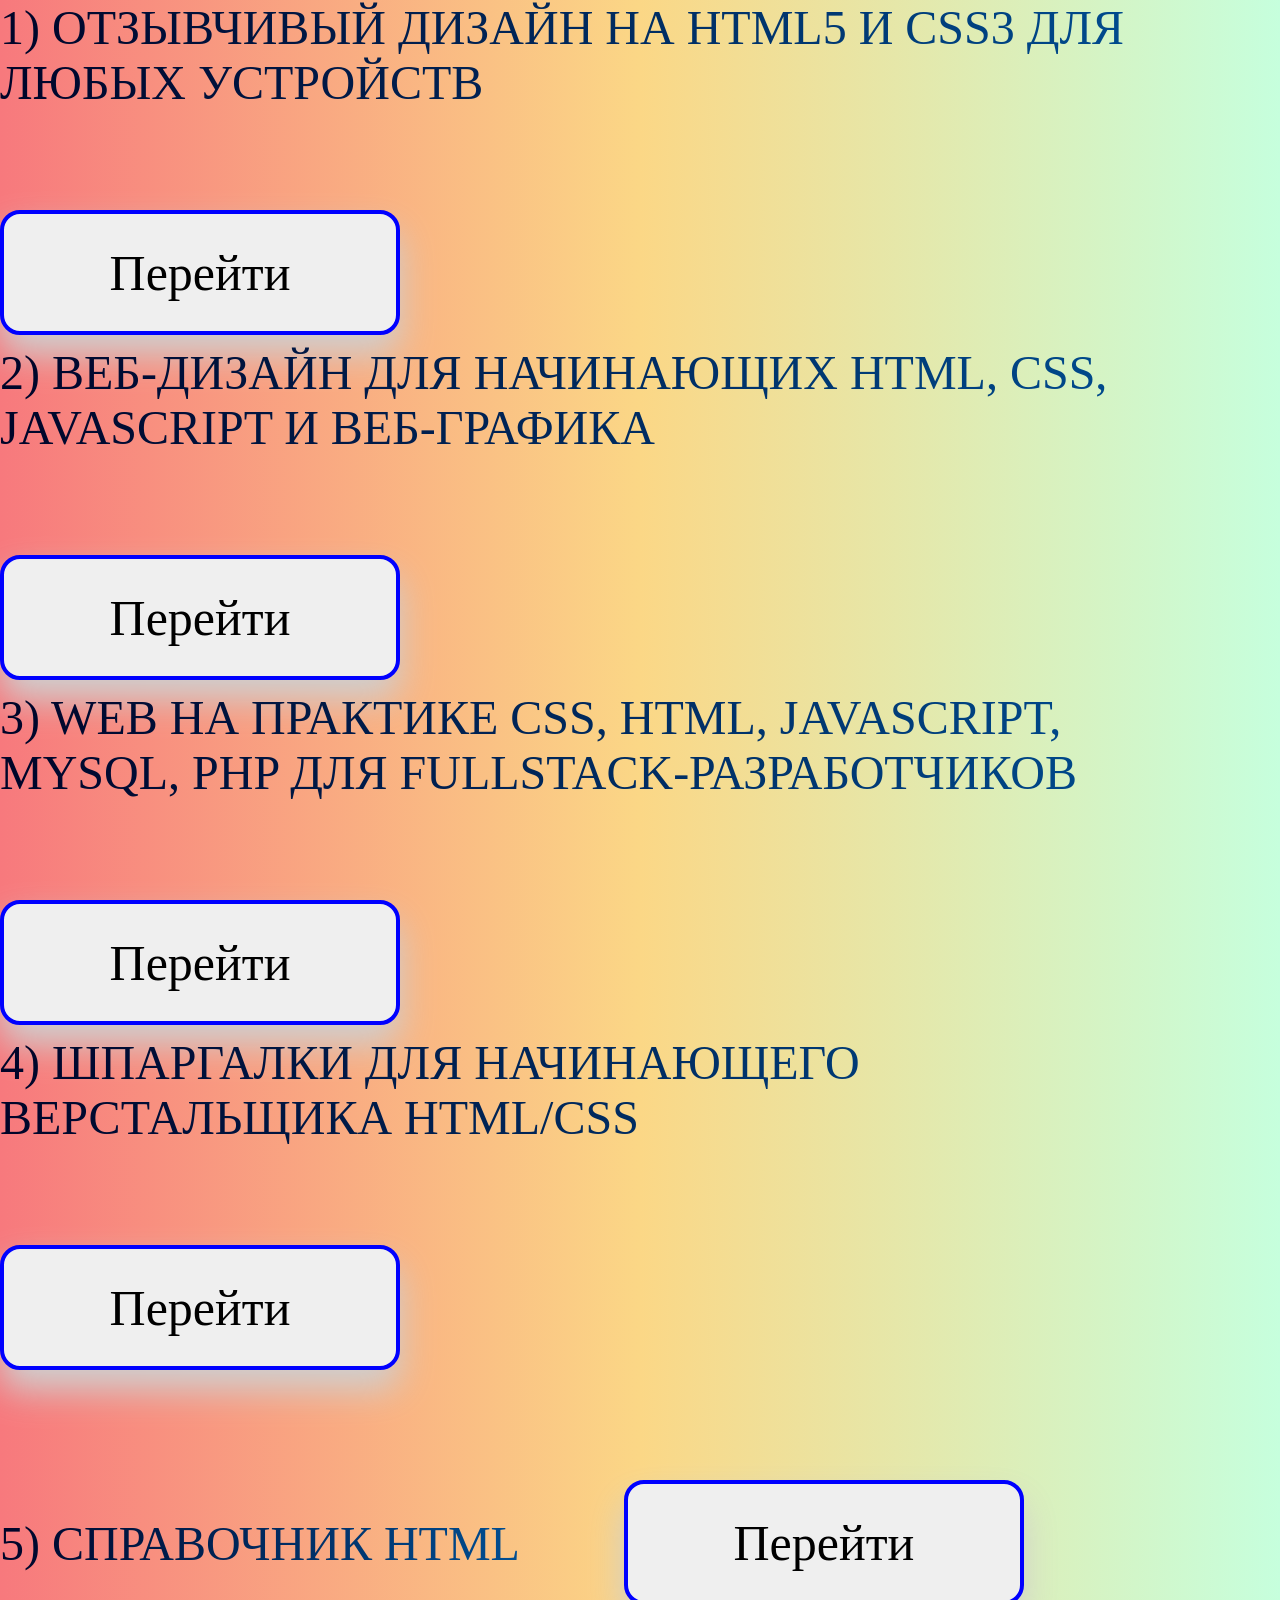
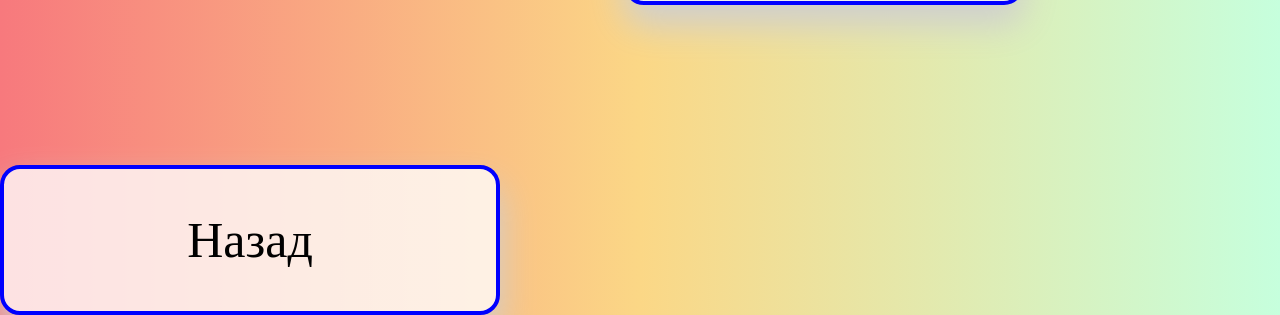
<file: test/src/litweb.html>
<!DOCTYPE html>
<html lang="en">
<head>
	<meta charset="UTF-8" />
	<meta http-equiv="X-UA-Compatible" content="IE=edge" />
	<meta name="viewport" content="width=device-width, initial-scale=1.0" />
	<title>Web-дизайн и разработка сайтов</title>
	<link rel="icon" href="../src/icons/icons.ico">
	<link rel="stylesheet" href="../src/css/litweb.css">
</head>
<body>
<div class="books">
	<div class="buttons1">
	<div class="text"> 1) Отзывчивый дизайн на HTML5 и CSS3 для любых устройств </div>
	<button class="button1" onclick="location.href = '/src/litweb1.html'"> Перейти</button>
	</div>
	<div class="buttons1">
		<div class="text"> 2) Веб-дизайн для начинающих HTML, CSS, JavaScript и веб-графика </div>
		<button class="button1" onclick="location.href = '/src/litweb2.html'"> Перейти</button>
	</div>
	<div class="buttons1">
		<div class="text"> 3) WEB на практике CSS, HTML, JavaScript, MySQL, PHP для fullstack-разработчиков </div>
		<button class="button1" onclick="location.href = '/src/litweb3.html'"> Перейти</button>
	</div>
	<div class="buttons1">
		<div class="text"> 4) Шпаргалки для начинающего верстальщика HTML/CSS </div>
		<button class="button1" onclick="location.href = '/src/litweb4.html'"> Перейти</button>
	</div>
	<div class="buttons1">
		<div class="text"> 5) Справочник HTML </div>
		<button class="button1" onclick="location.href = '/src/litweb5.html'"> Перейти</button>
	</div>
	<div><button class="close" onclick="location.href = '/src/web.html'">Назад</button></div>
</div>
</body>
</html>
</file>
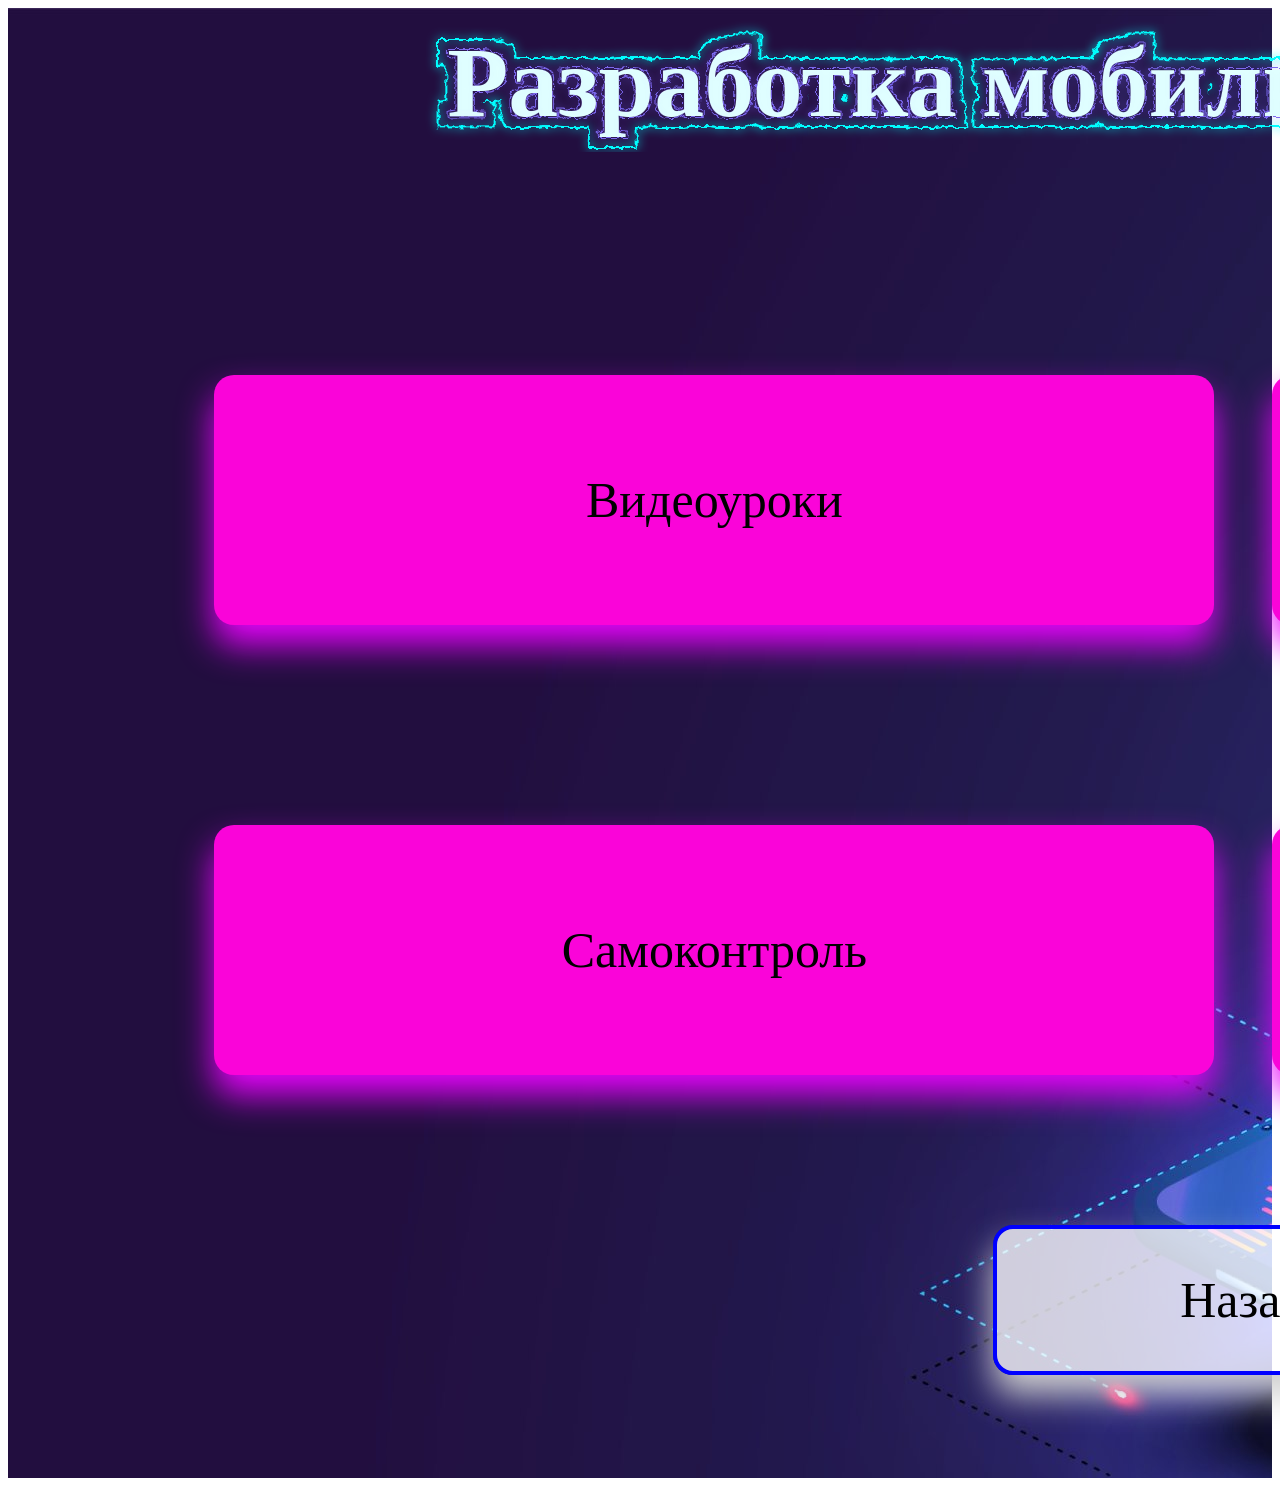
<file: test/src/mobile.html>
<!DOCTYPE html>
<html lang="en">
<head>
    <meta charset="UTF-8">
    <meta name="viewport" content="width=device-width, initial-scale=1.0">
    <title>Разработка мобильных приложений</title>
	<link rel="icon" href="../src/icons/icons.ico">
    <link rel="stylesheet" href="css/mobile.css">
</head>
<body>
    <SECtion class="mob">
        <div class="bg-animation">
            <div class="container">
                <div class="titlemob">  
                    <svg xmlns="http://www.w3.org/2000/svg" xmlns:xlink="http://www.w3.org/1999/xlink" width="100%" height="100%">
                        <defs>
                            <text id="text" x="50%" y="50%" font-family="Voltaire" font-size="100px" font-weight="800" text-anchor="middle" alignment-baseline="middle">
                                Разработка мобильных приложений
                            </text>
                        </defs>
                        <filter id="glow">
                            <feGaussianBlur id="glowBlur" stdDeviation="3.5" result="coloredBlur"></feGaussianBlur>
                            <feMerge>
                                <feMergeNode in="coloredBlur"></feMergeNode>
                                <feMergeNode in="SourceGraphic"></feMergeNode>
                            </feMerge>
                        </filter>
                        <filter id="shock">
                            <feTurbulence type="fractalNoise" baseFrequency="0.2" numOctaves="1" seed="2" result="noise" id="noise">
                  <animate attributeType="XML" attributeName="seed" from="2" to="120" dur="12s" repeatCount="indefinite"></animate>
                </feTurbulence>
                            <feMorphology id="morph1" in="SourceGraphic" operator="dilate" radius="10" result="morph1"></feMorphology>
                            <feMorphology id="morph2" in="morph1" operator="dilate" radius="2" result="morph2"></feMorphology>
                            <feComposite operator="out" in="morph2" in2="morph1" result="strokeText"></feComposite>
                            <feDisplacementMap xChannelSelector="R" yChannelSelector="G" in="strokeText" in2="noise" result="displacementMap" color-interpolation-filters="sRGB" scale="10"></feDisplacementMap>
                            <feGaussianBlur stdDeviation="5" result="coloredBlur"></feGaussianBlur>
                            <feMerge>
                                <feMergeNode in="coloredBlur"></feMergeNode>
                                <feMergeNode in="displacementMap"></feMergeNode>
                            </feMerge>
                        </filter>
                  <filter id="shock2">
                            <feTurbulence type="fractalNoise" baseFrequency="0.2" numOctaves="1" seed="2" result="noise" id="noise">
                  <animate attributeType="XML" attributeName="seed" from="2" to="120" dur="10s" repeatCount="indefinite"></animate>
                </feTurbulence>
                            <feMorphology id="morph3" in="SourceGraphic" operator="dilate" radius="1" result="morph1"></feMorphology>
                            <feMorphology id="morph4" in="morph1" operator="dilate" radius="1" result="morph2"></feMorphology>
                            <feComposite operator="out" in="morph2" in2="morph1" result="strokeText"></feComposite>
                            <feDisplacementMap xChannelSelector="R" yChannelSelector="G" in="strokeText" in2="noise" result="displacementMap" color-interpolation-filters="sRGB" scale="10"></feDisplacementMap>
                            <feGaussianBlur stdDeviation="5" result="coloredBlur"></feGaussianBlur>
                            <feMerge>
                                <feMergeNode in="coloredBlur"></feMergeNode>
                                <feMergeNode in="displacementMap"></feMergeNode>
                            </feMerge>
                        </filter>
                    <use xlink:href="#text" id="textShock" x="2" y="2" filter="url(#shock)" stroke="0" stroke-width="1" fill="#00FFFF"></use>
                  <use xlink:href="#text" id="textShock" x="2" y="2" filter="url(#shock2)" stroke="0" stroke-width="1" fill="#7B68EE"></use>
                    <use xlink:href="#text" id="textFill" x="0" y="0" fill="#E0FFFF"></use>
                    <use xlink:href="#text" id="textGlow" x="0" y="0" filter="url(#glow)" stroke="#7B68EE" stroke-width="0.1" fill="transparent"></use>
                    </svg>
                </div>
                <div class="btnmob">
                    <div class="btn">
                        <button class="video" onclick="location.href = '/src/videomobile.html'">Видеоуроки</button>
                        <button class="lit" onclick="location.href = '/src/litmob.html'">Литература</button>
                    </div>
                    <div>
                        <button class="ctrl" onclick="location.href ='/src/mobiletest.html'">Самоконтроль</button>
                        <button class="pr" onclick="location.href = '/src/prmob.html'">Презентации</button> 
                    </div>
                </div>
                <div><button class="close" onclick="location.href = '/src/index.html'">Назад</button></div>
            </div>
        </div>
       </SECtion>
</body>
</html>
</file>
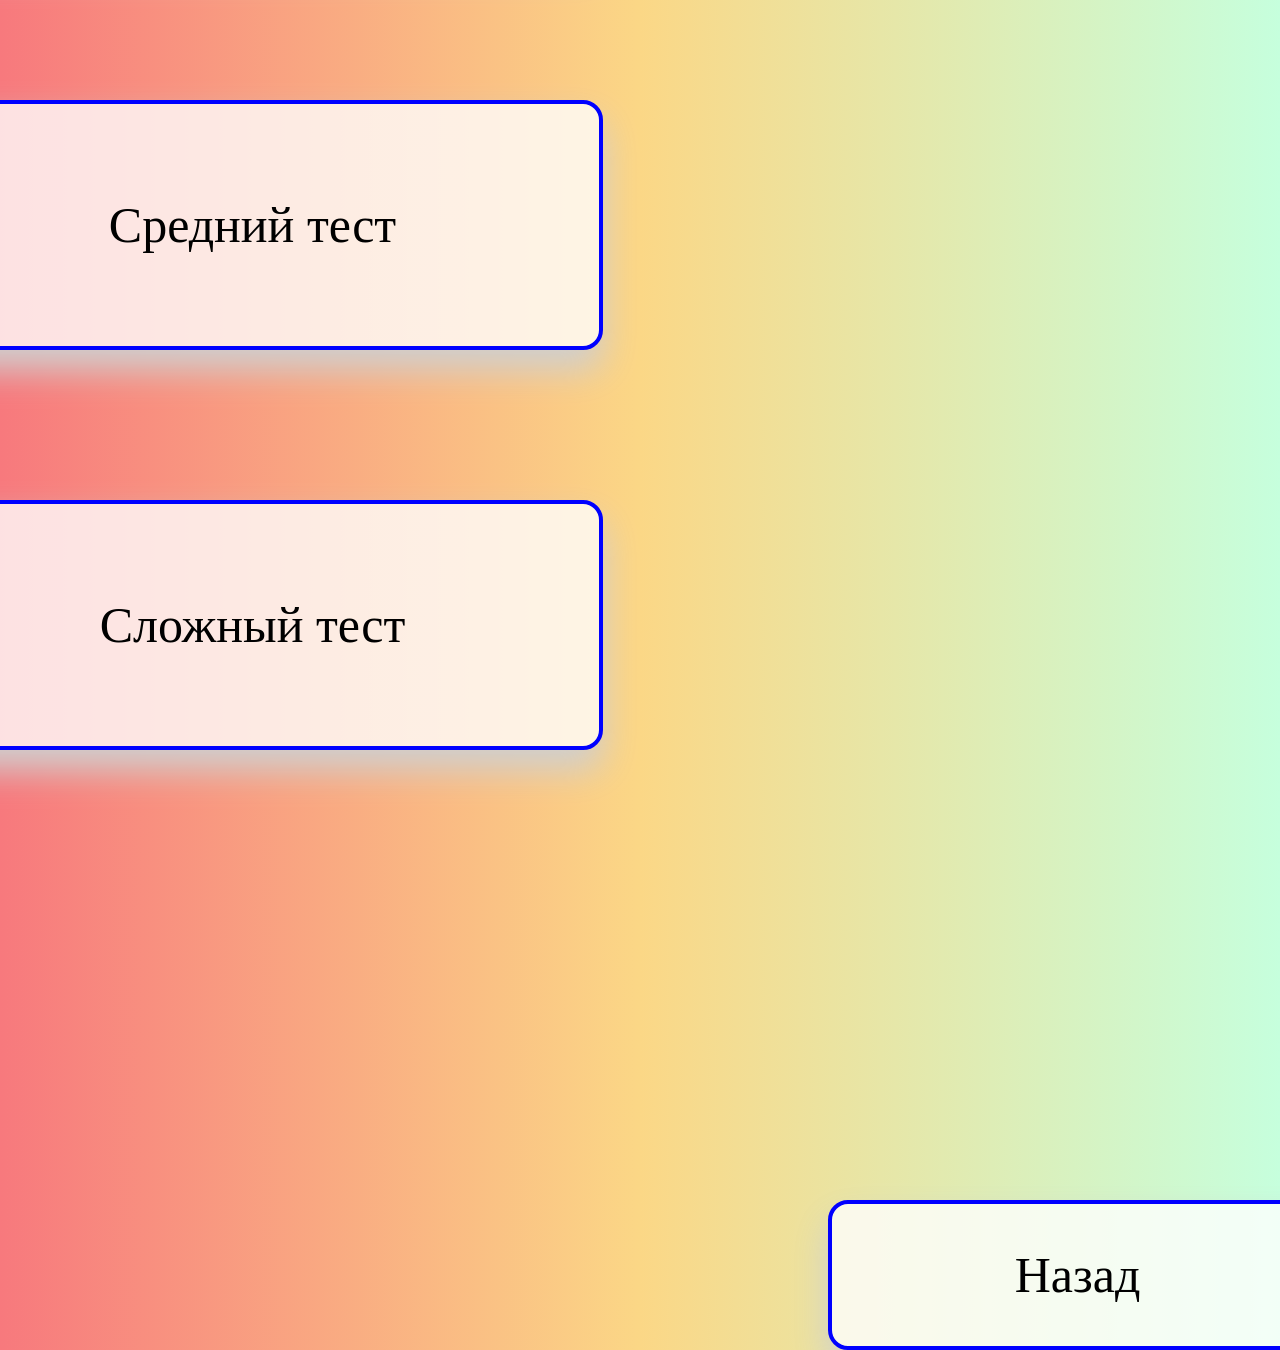
<file: test/src/mobiletest.html>
<!DOCTYPE html>
<html lang="en">
<head>
	<meta charset="UTF-8" />
	<meta http-equiv="X-UA-Compatible" content="IE=edge" />
	<meta name="viewport" content="width=device-width, initial-scale=1.0" />
	<title>Разработка мобильных приложений</title>
	<link rel="icon" href="../src/icons/icons.ico">
	<link rel="stylesheet" href="../src/css/mobiletest.css">
</head>
<body>
<div class="buttons">
	<button class="button1"onclick = "location.href ='/src/mobiletesteasy.html'">Легкий тест</button>
	<button class="button2"onclick = "location.href ='/src/mobiletestmedium.html'">Средний тест</button>
	<button class="button3"onclick = "location.href = '/src/mobiletesthard.html'">Сложный тест</button>
	<div><button class="close" onclick="location.href = '/src/mobile.html'">Назад</button></div>
</div>
</body>
</html>
</file>
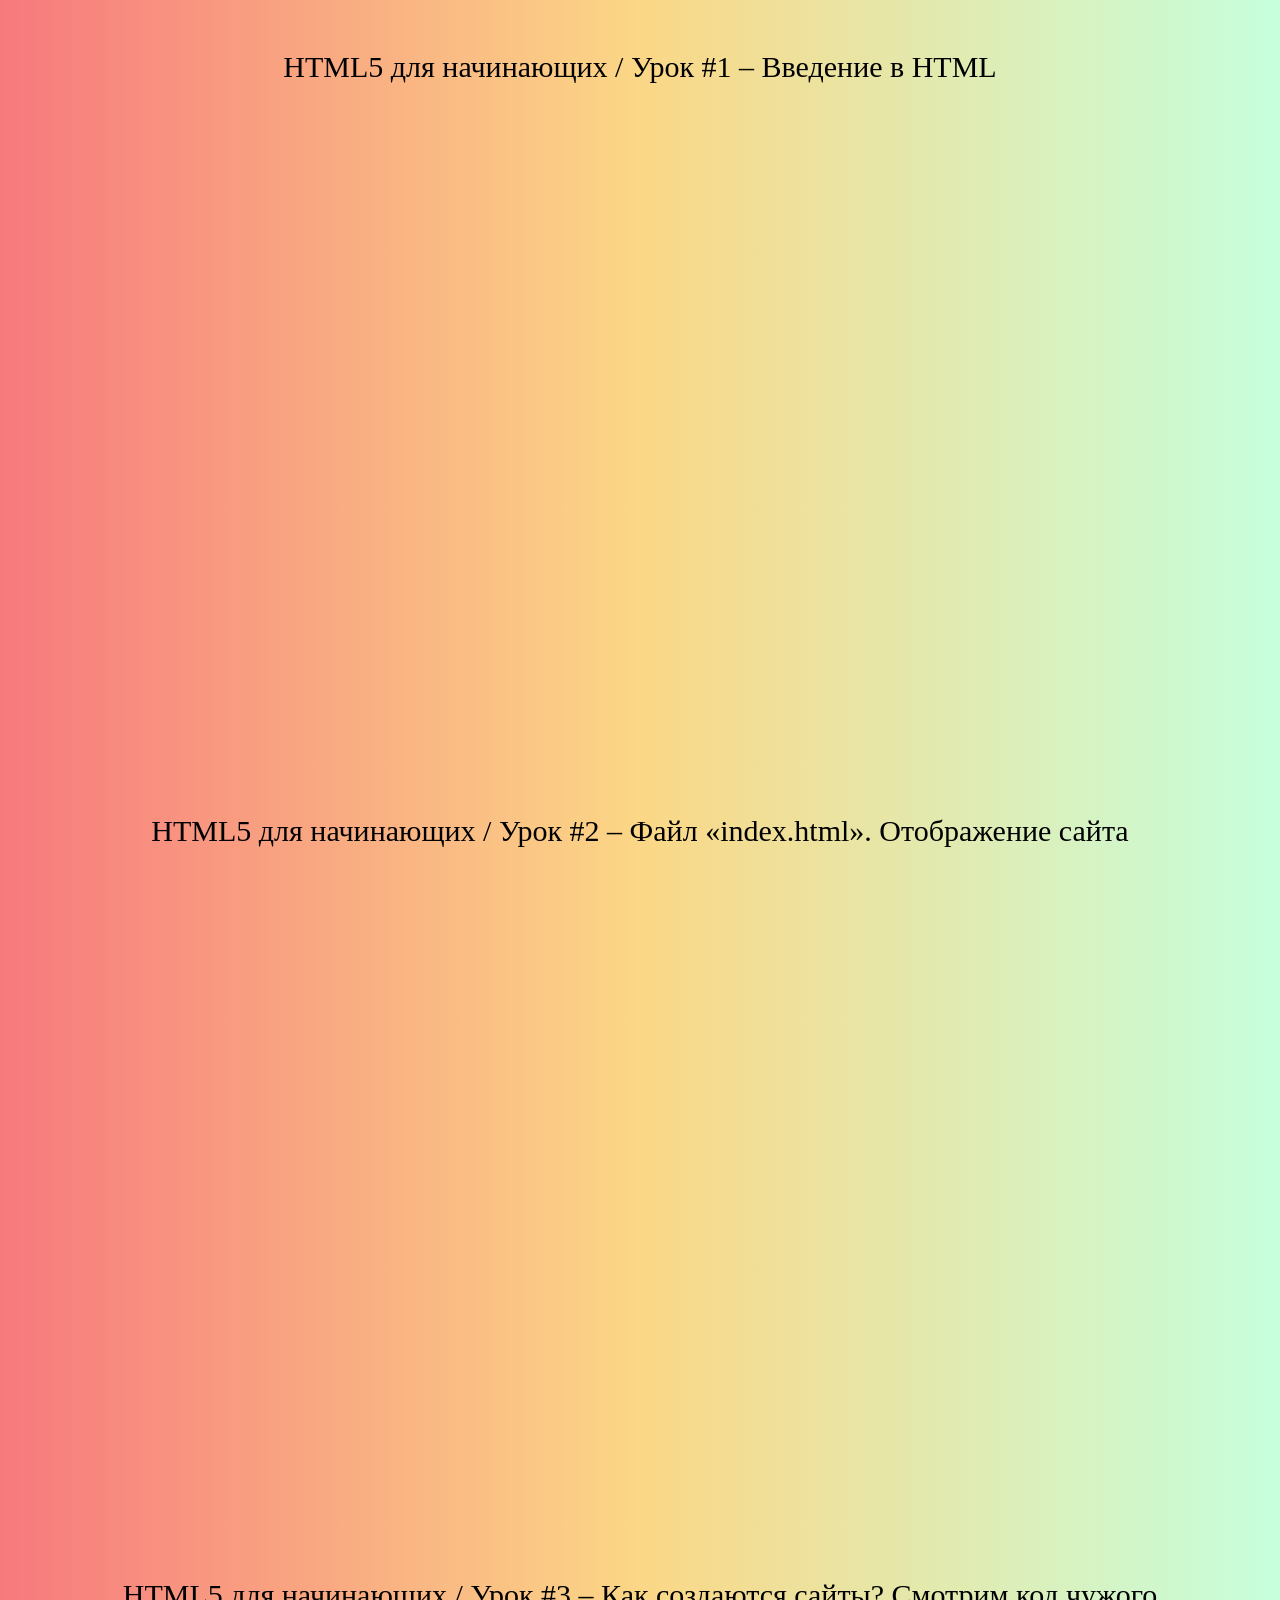
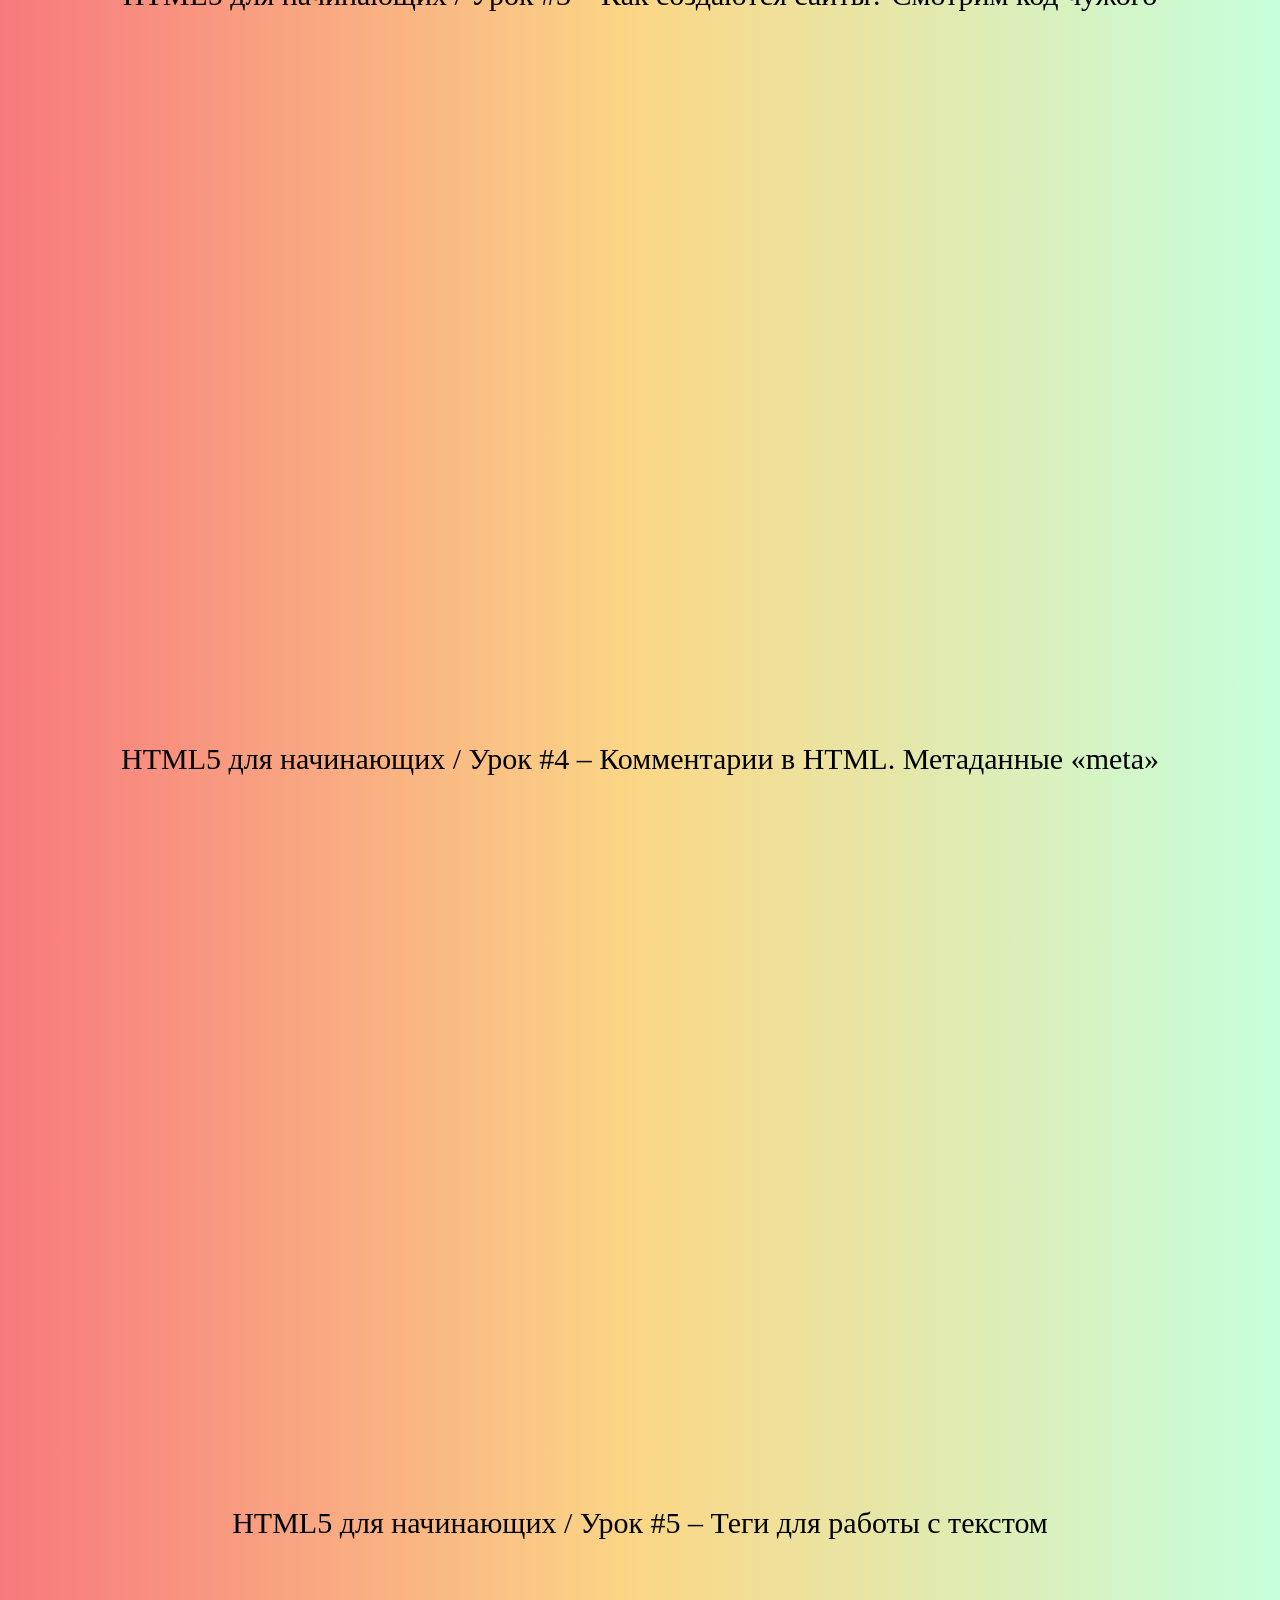
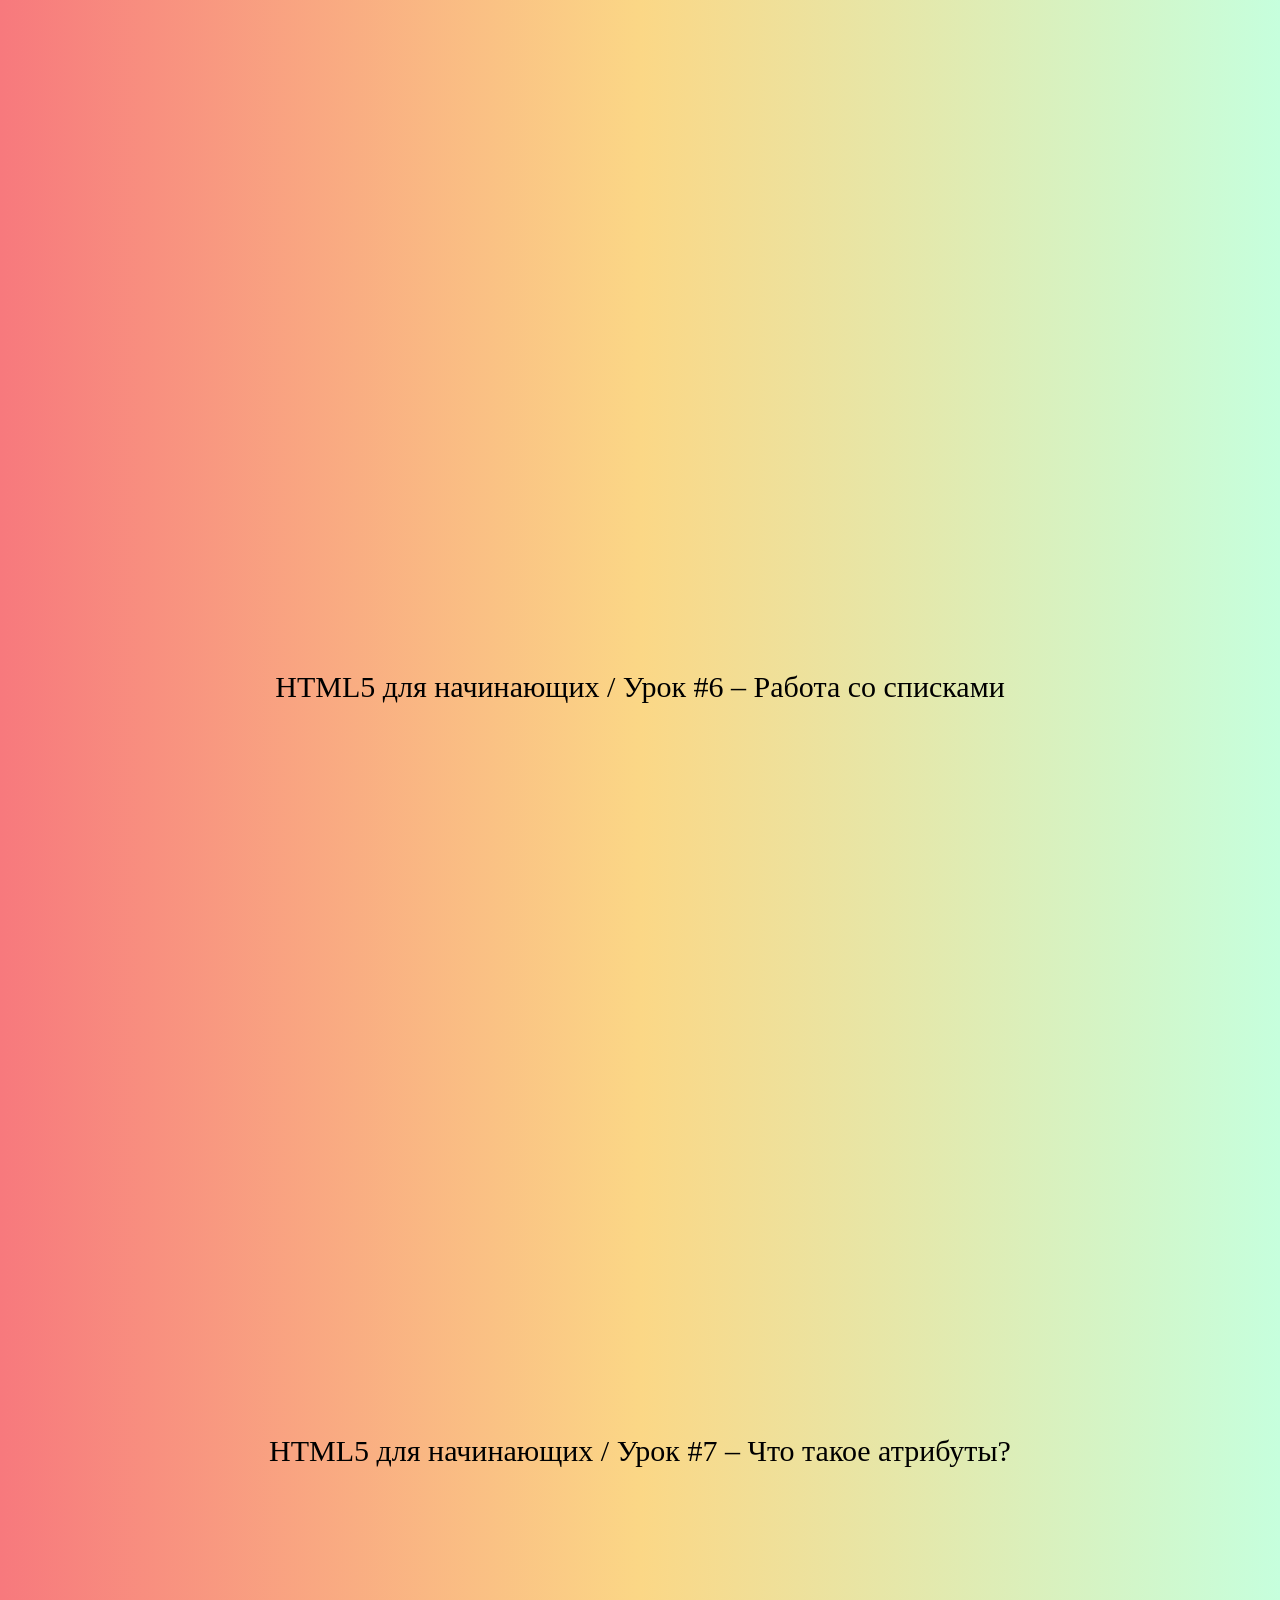
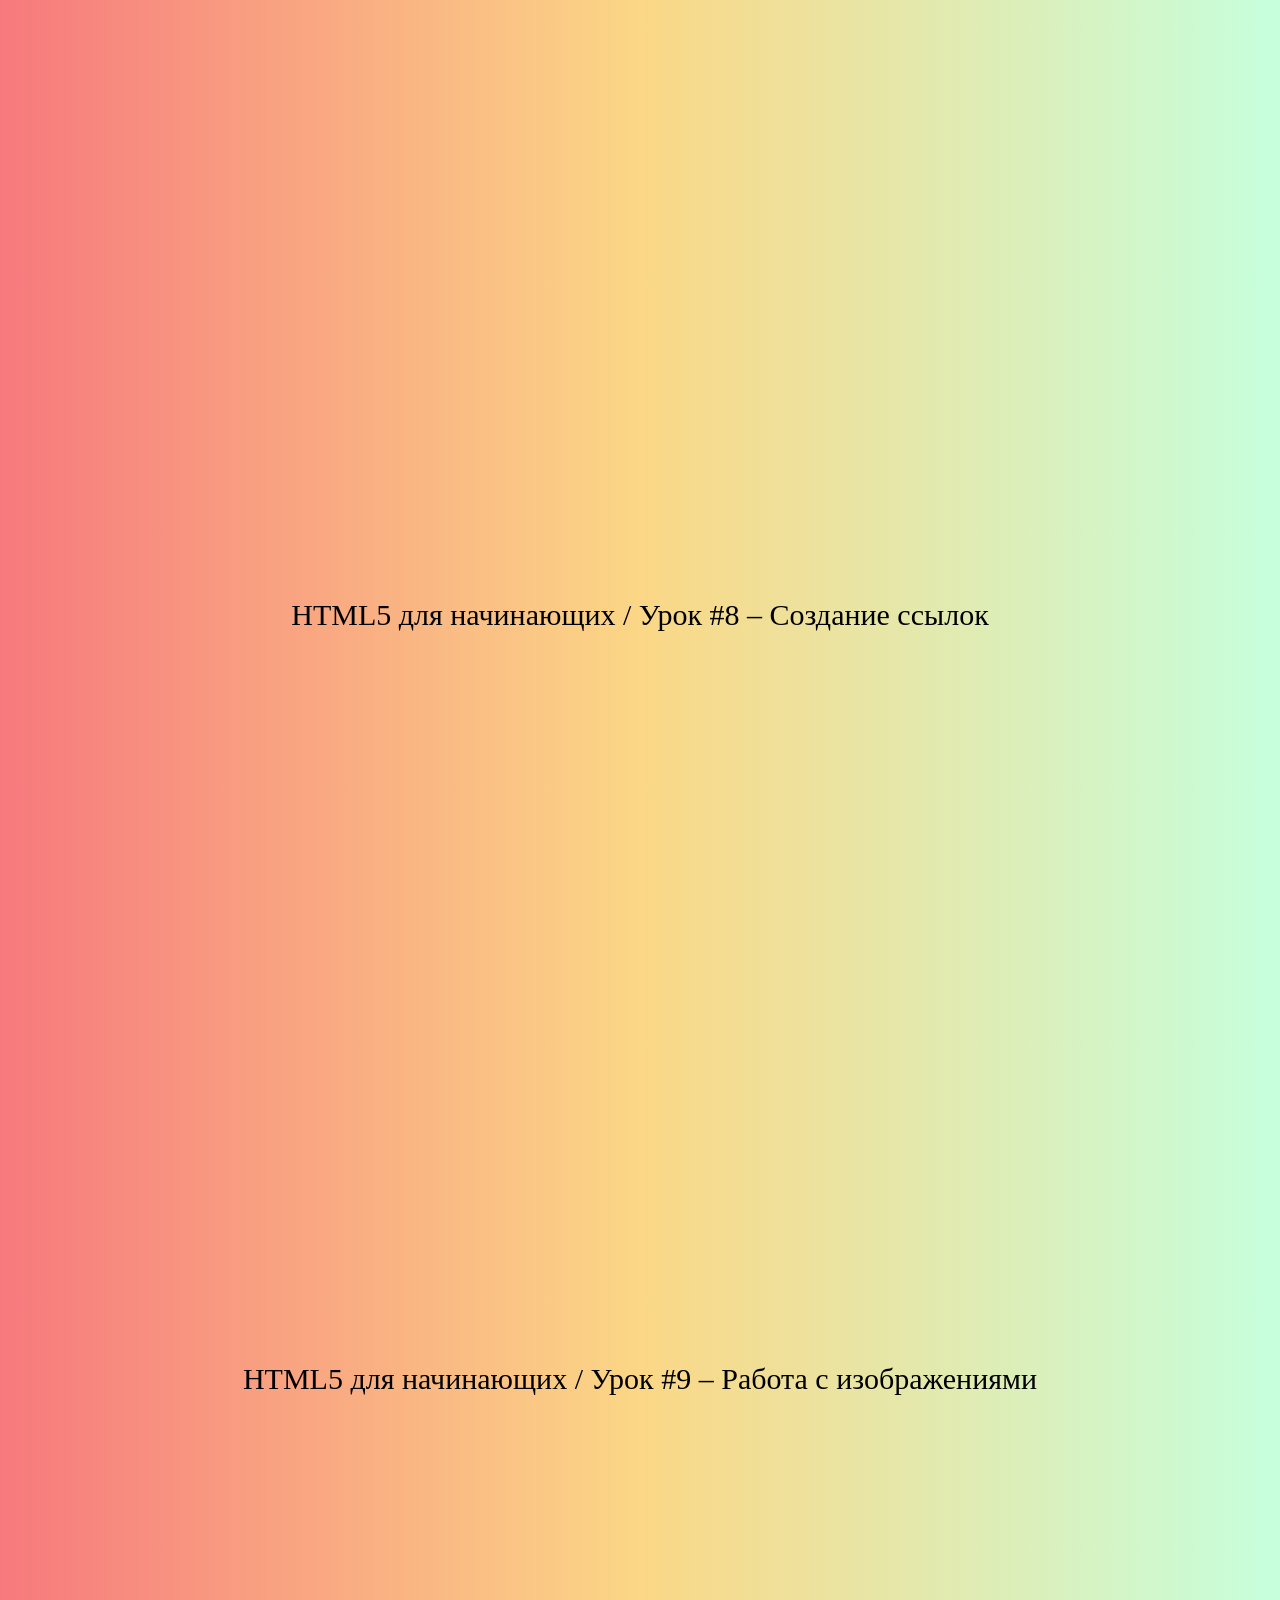
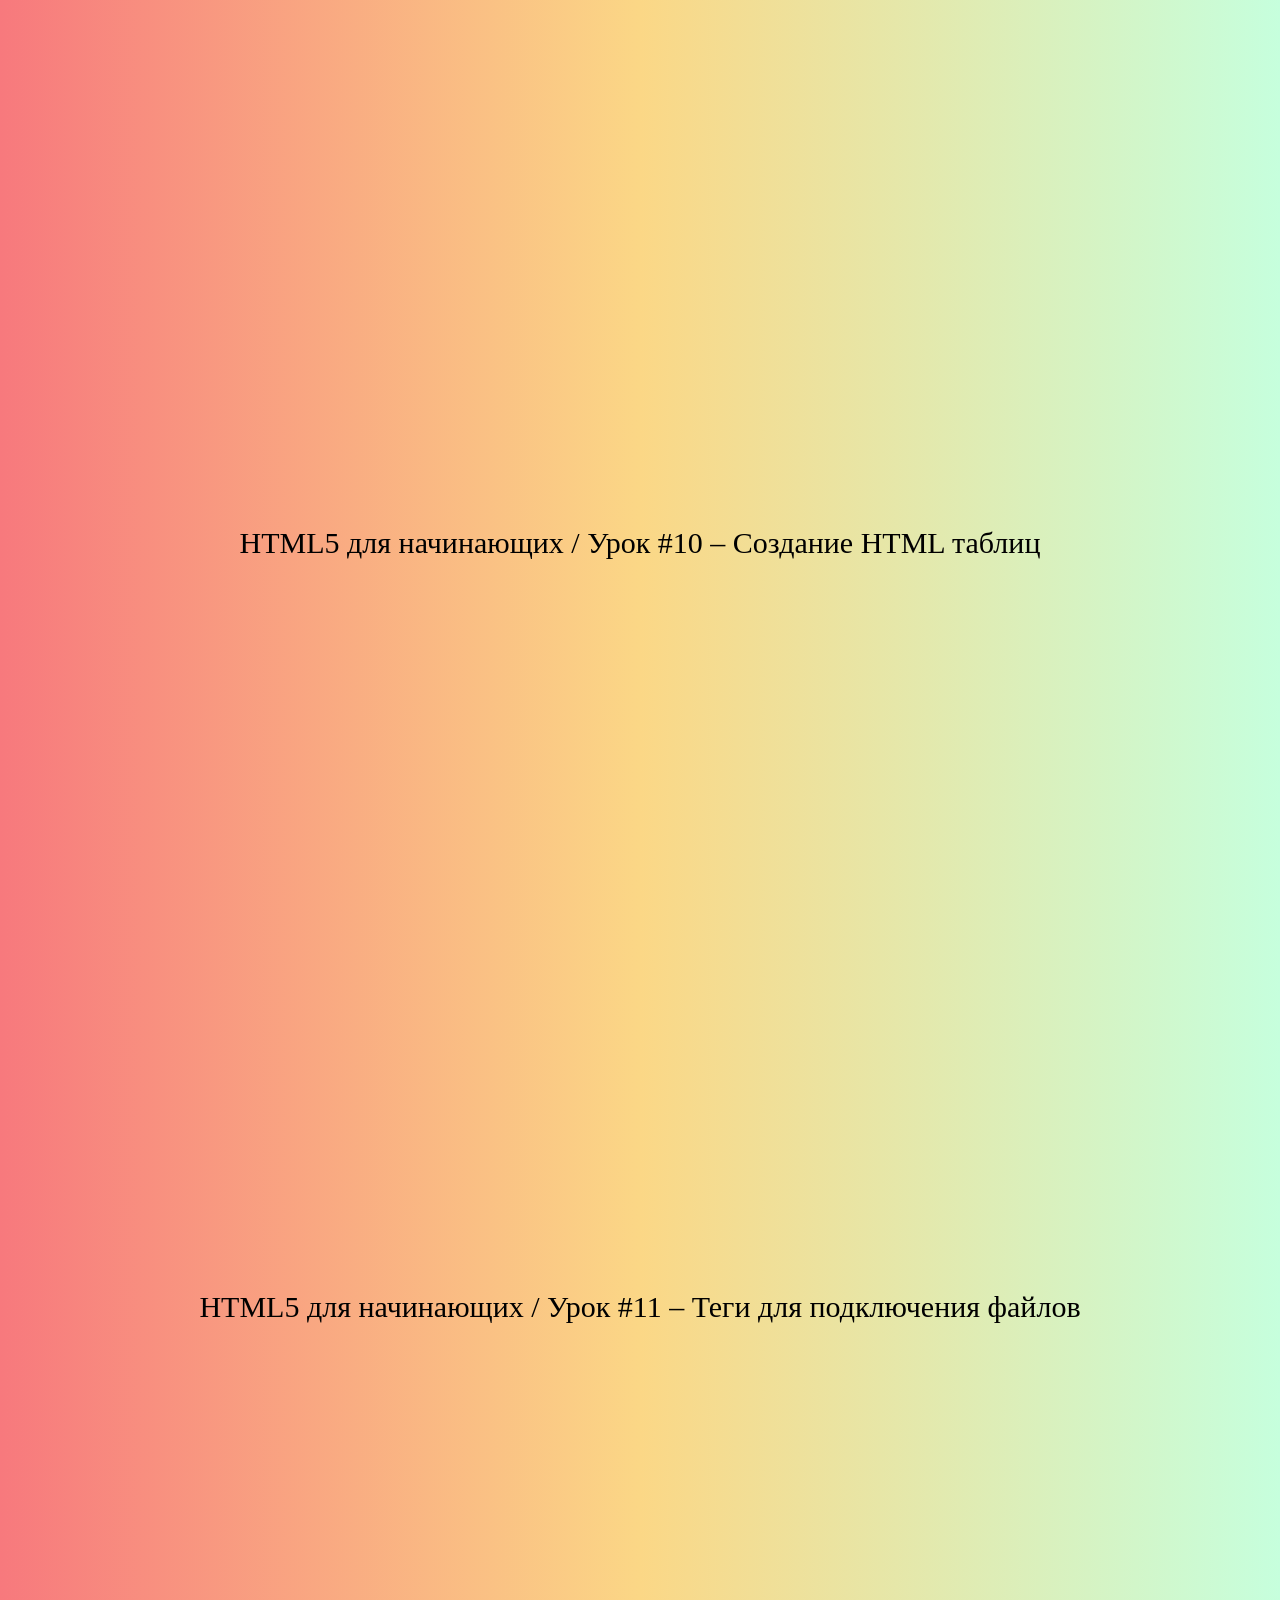
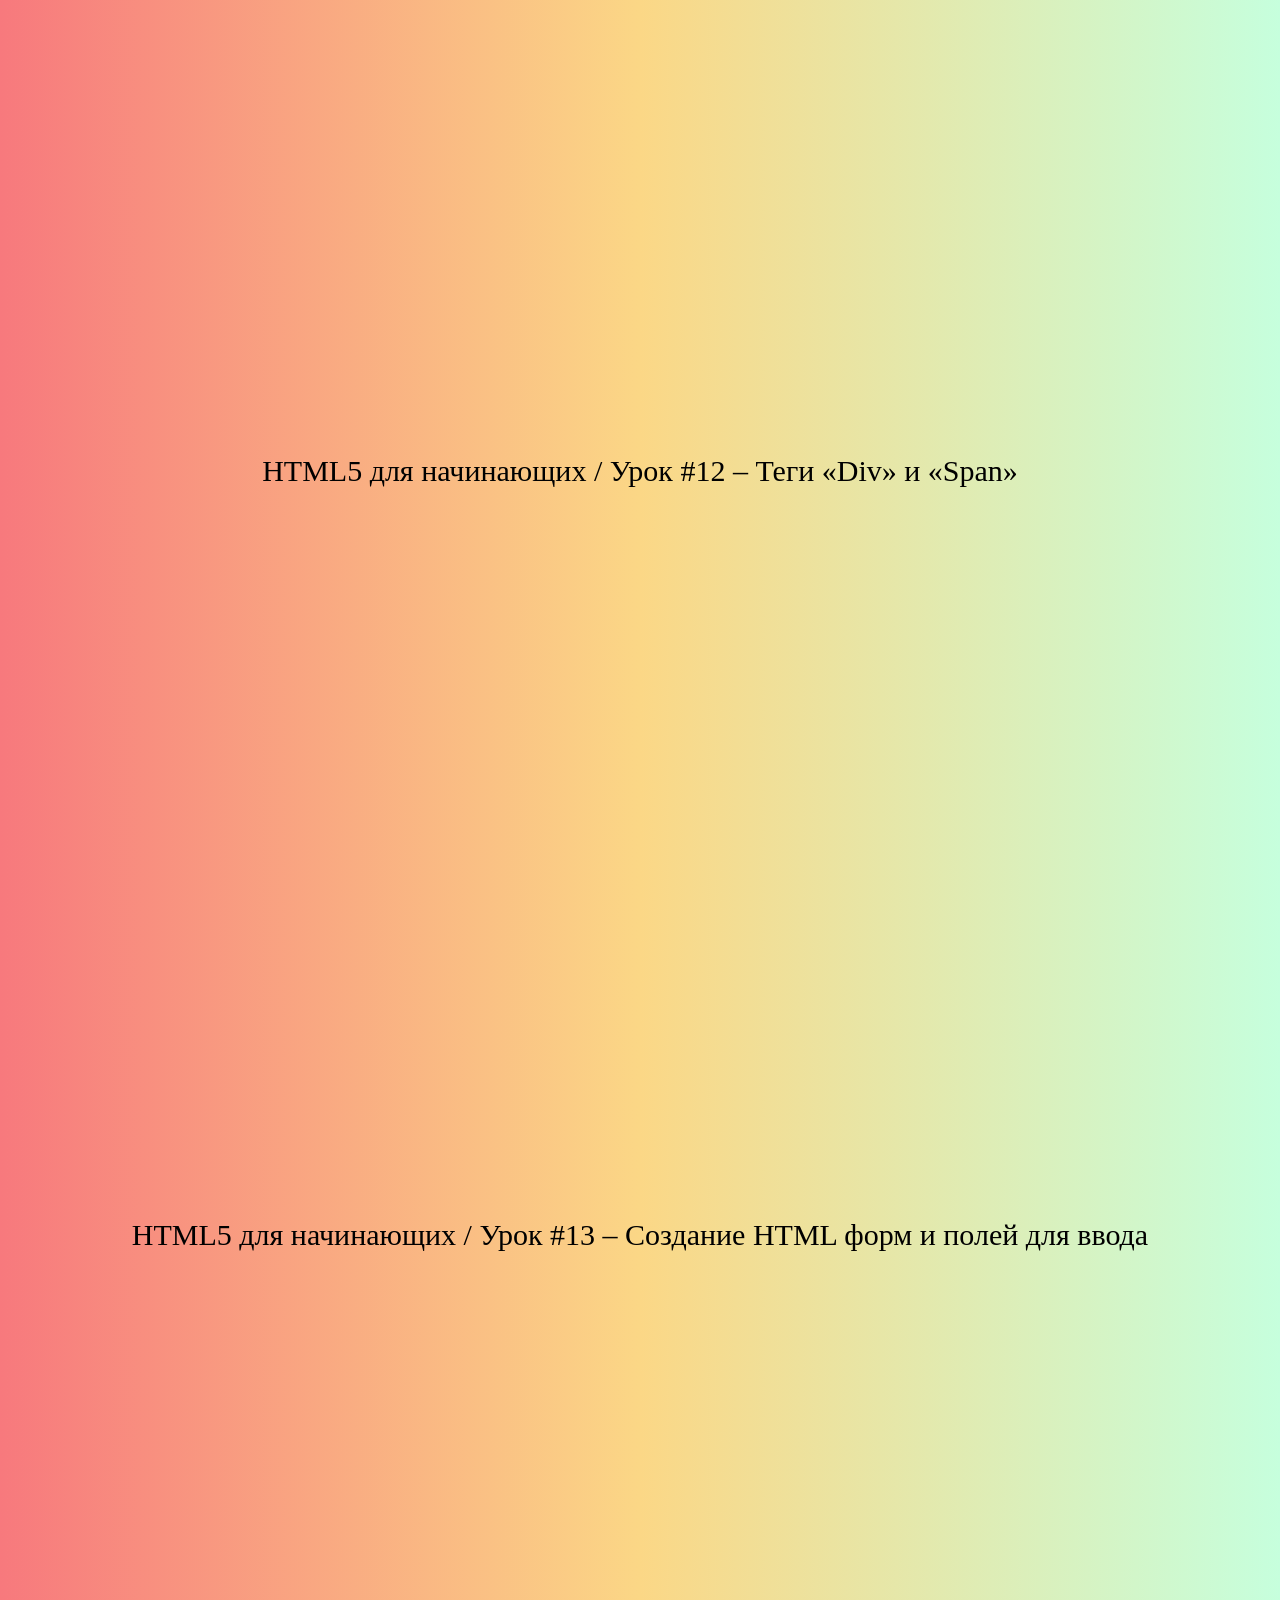
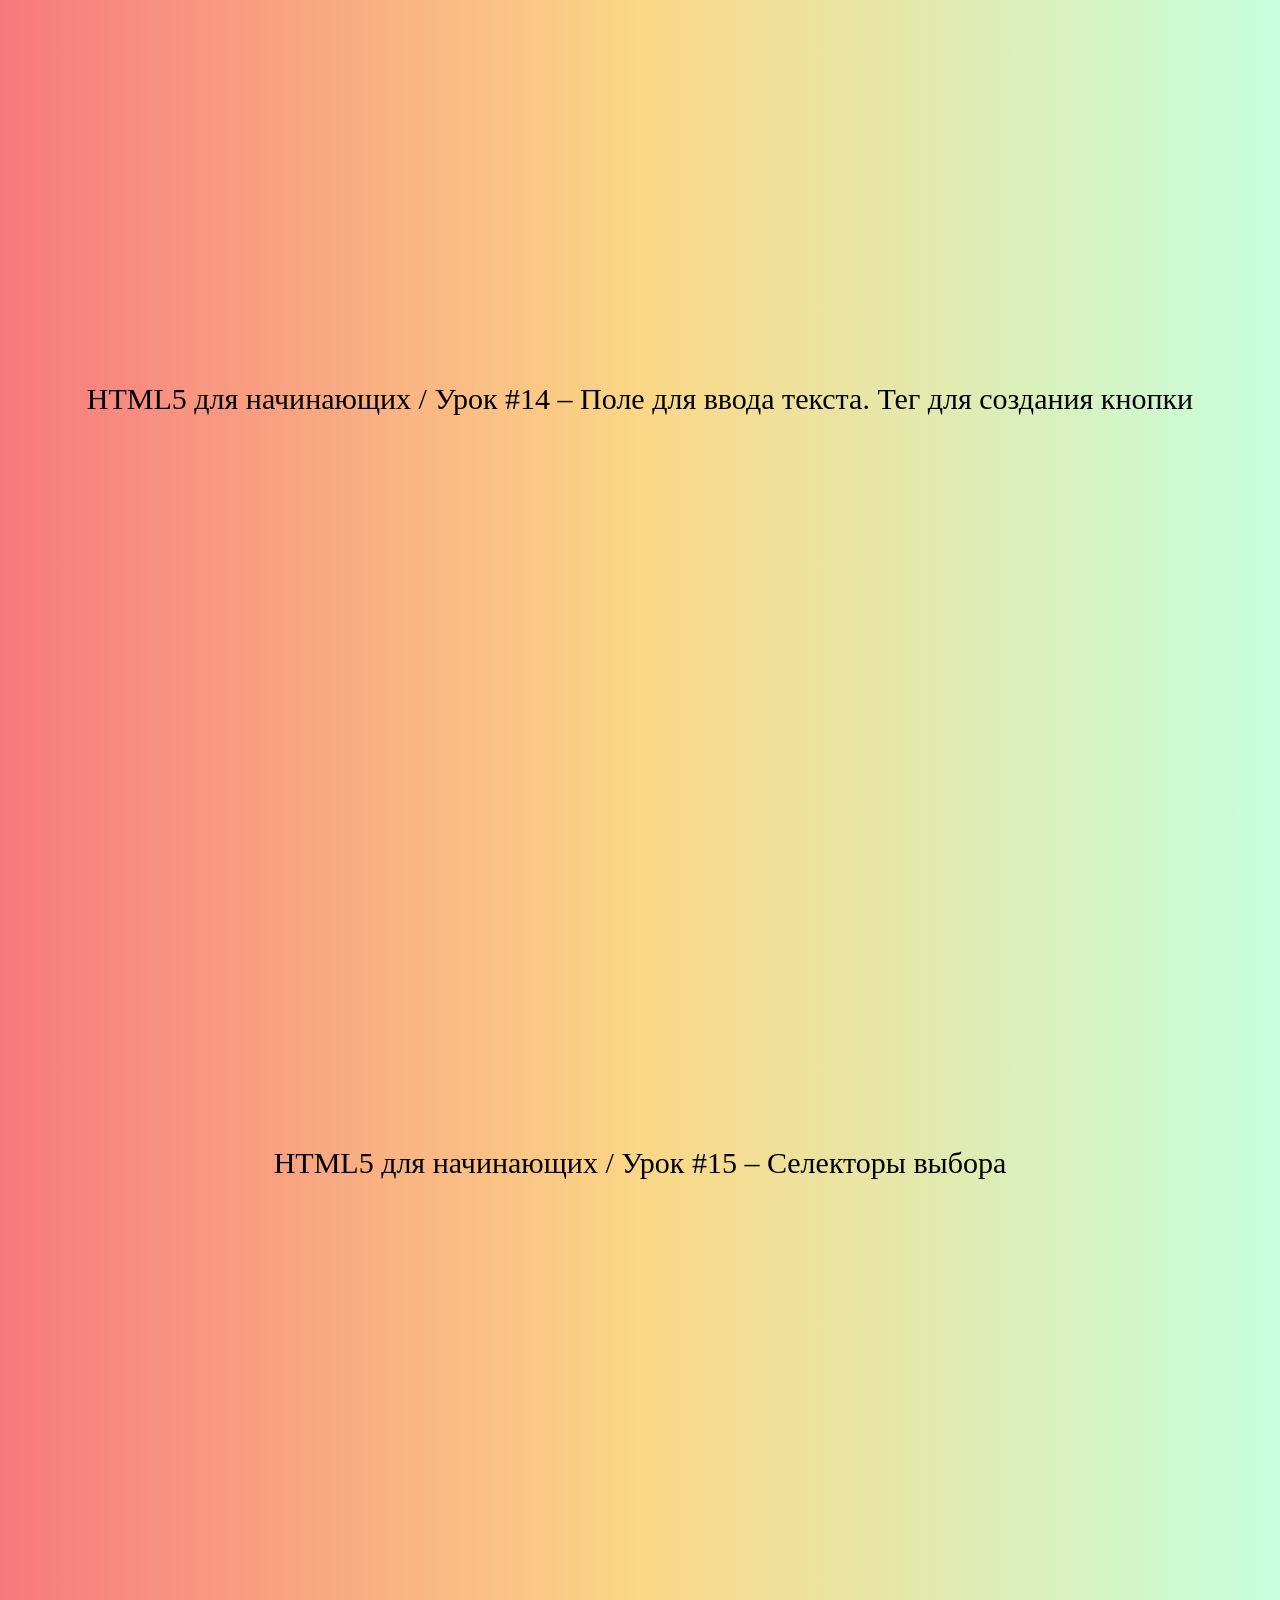
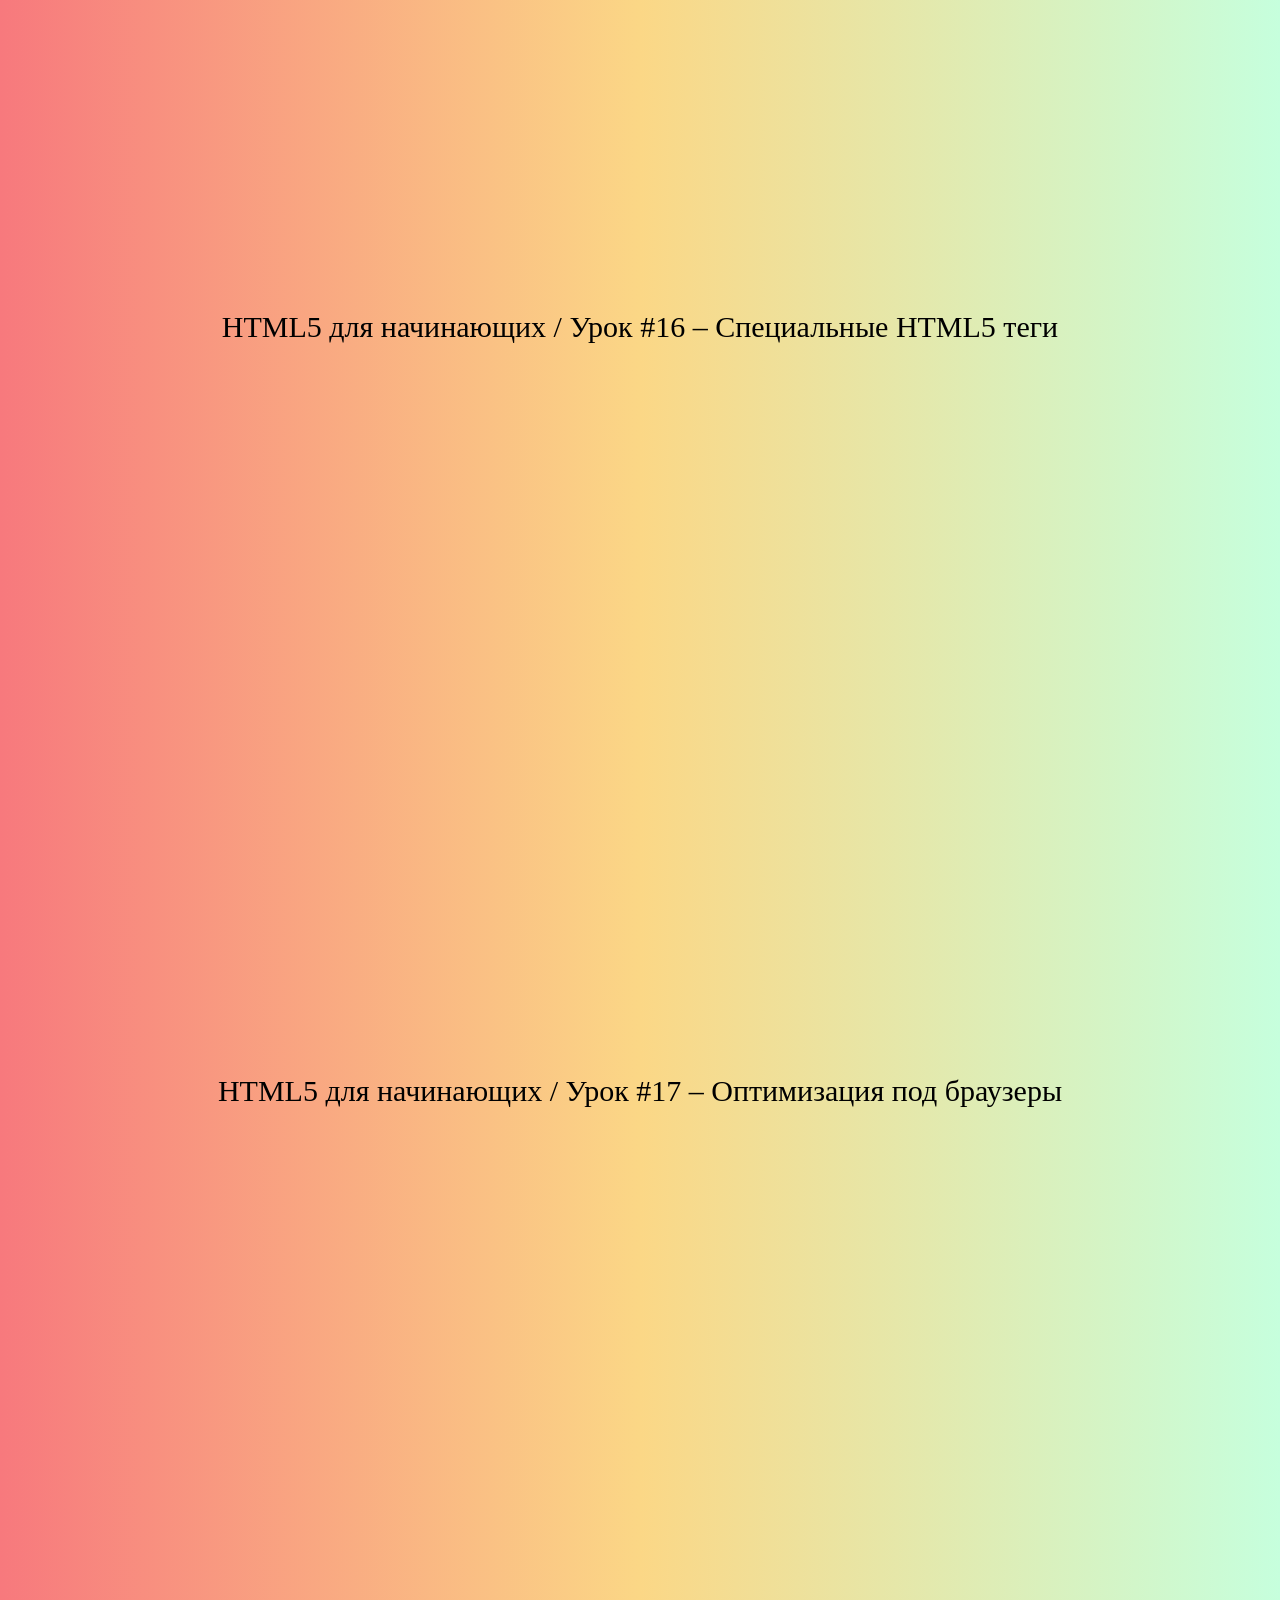
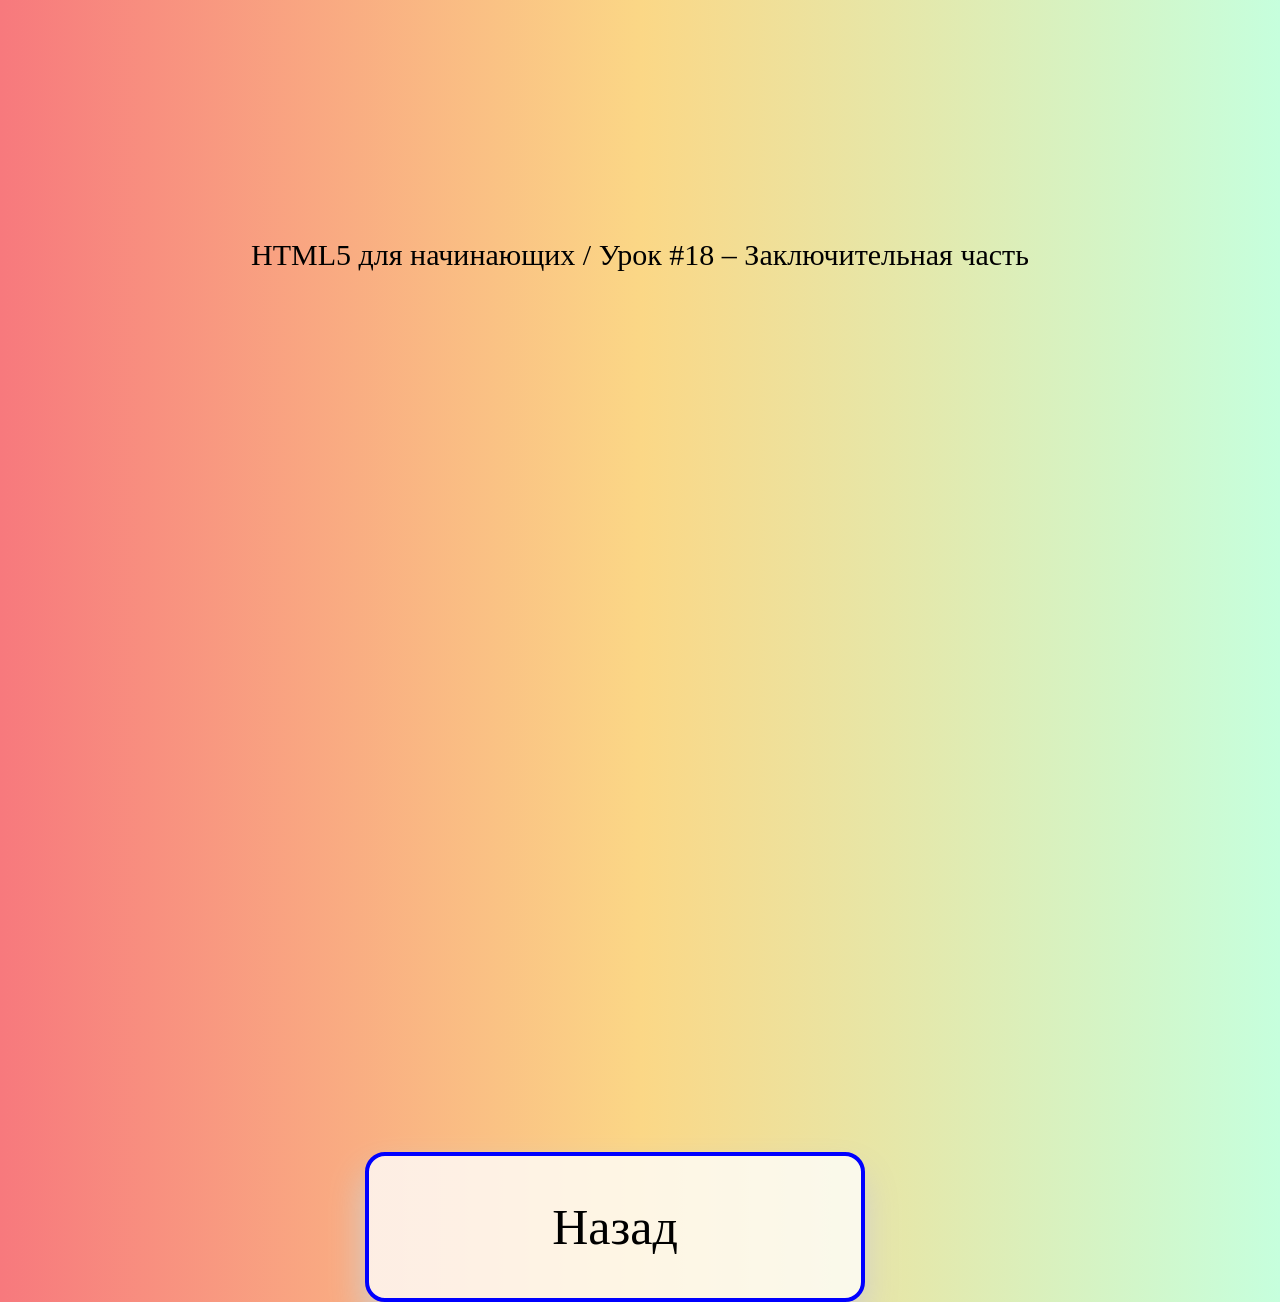
<file: test/src/videoweb.html>
<!DOCTYPE html>
<html lang="en">
<head>
	<meta charset="UTF-8" />
	<meta http-equiv="X-UA-Compatible" content="IE=edge" />
	<meta name="viewport" content="width=device-width, initial-scale=1.0" />
	<title>Web-дизайн и разработка сайтов</title>
	<link rel="icon" href="../src/icons/icons.ico">
	<link rel="stylesheet" href="../src/css/videoweb.css">
</head>
<body>
<div class="video">
    <div class = "text-video">HTML5 для начинающих / Урок #1 – Введение в HTML</div>
    <iframe width="560" height="315" 
    src="https://www.youtube.com/embed/_R5a-Kc0pRc?si=kQ1381V0Hx2YZvBV" 
    title="YouTube video player" frameborder="0" 
    allow="accelerometer; autoplay; clipboard-write; encrypted-media; gyroscope; picture-in-picture; web-share" 
    referrerpolicy="strict-origin-when-cross-origin" allowfullscreen>></iframe>
    
    <div class = "text-video"> HTML5 для начинающих / Урок #2 – Файл «index.html». Отображение сайта</div>
    <iframe  width="560" height="315" 
    src="https://www.youtube.com/embed/YzYkebeN7mg?si=ku2n5OZbs04w8anP" 
    title="YouTube video player" frameborder="0" 
    allow="accelerometer; autoplay; clipboard-write; encrypted-media; gyroscope; picture-in-picture; web-share" 
    referrerpolicy="strict-origin-when-cross-origin" allowfullscreen></iframe>

    <div class = "text-video" >HTML5 для начинающих / Урок #3 – Как создаются сайты? Смотрим код чужого</div>
    <iframe  width="560" height="315" 
    src="https://www.youtube.com/embed/3V4qHup5BB8?si=rt34DX2TAR7zrktj" 
    title="YouTube video player" frameborder="0" 
    allow="accelerometer; autoplay; clipboard-write; encrypted-media; gyroscope; picture-in-picture; web-share" 
    referrerpolicy="strict-origin-when-cross-origin" allowfullscreen></iframe>

    <div class = "text-video" >HTML5 для начинающих / Урок #4 – Комментарии в HTML. Метаданные «meta»</div>
    <iframe width="560" height="315" 
    src="https://www.youtube.com/embed/6RoXrWu2EuM?si=8HoA_BuOMogAwU3W" 
    title="YouTube video player" frameborder="0" 
    allow="accelerometer; autoplay; clipboard-write; encrypted-media; gyroscope; picture-in-picture; web-share" 
    referrerpolicy="strict-origin-when-cross-origin" allowfullscreen></iframe>

    <div class = "text-video" >HTML5 для начинающих / Урок #5 – Теги для работы с текстом</div>
    <iframe width="560" height="315" 
    src="https://www.youtube.com/embed/ow3LCjZTbsY?si=LFGLPQyJKFt1fQXE" 
    title="YouTube video player" frameborder="0" 
    allow="accelerometer; autoplay; clipboard-write; encrypted-media; gyroscope; picture-in-picture; web-share" 
    referrerpolicy="strict-origin-when-cross-origin" allowfullscreen></iframe>

    <div class = "text-video" >HTML5 для начинающих / Урок #6 – Работа со списками</div>
    <iframe width="560" height="315" 
    src="https://www.youtube.com/embed/1o1tXDk3_NM?si=MQ6ufxfJLsUsR9C8" 
    title="YouTube video player" frameborder="0" 
    allow="accelerometer; autoplay; clipboard-write; encrypted-media; gyroscope; picture-in-picture; web-share" 
    referrerpolicy="strict-origin-when-cross-origin" allowfullscreen></iframe>

    <div class = "text-video">HTML5 для начинающих / Урок #7 – Что такое атрибуты?</div>
    <iframe width="560" height="315" 
    src="https://www.youtube.com/embed/X2E4QdsscPM?si=4m6RqqzPO2GnwfB3" 
    title="YouTube video player" frameborder="0" 
    allow="accelerometer; autoplay; clipboard-write; encrypted-media; gyroscope; picture-in-picture; web-share" 
    referrerpolicy="strict-origin-when-cross-origin" allowfullscreen></iframe>

    <div class = "text-video">HTML5 для начинающих / Урок #8 – Создание ссылок</div>
    <iframe width="560" height="315" 
    src="https://www.youtube.com/embed/otxwUoo3iA0?si=nkfG2PsIGBIp71ja" 
    title="YouTube video player" frameborder="0" 
    allow="accelerometer; autoplay; clipboard-write; encrypted-media; gyroscope; picture-in-picture; web-share" 
    referrerpolicy="strict-origin-when-cross-origin" allowfullscreen></iframe>

    <div class = "text-video">HTML5 для начинающих / Урок #9 – Работа с изображениями </div>
    <iframe width="560" height="315" 
    src="https://www.youtube.com/embed/rL62z-VZX_c?si=PaEHggf5U9kXz-PQ" 
    title="YouTube video player" frameborder="0" 
    allow="accelerometer; autoplay; clipboard-write; encrypted-media; gyroscope; picture-in-picture; web-share" 
    referrerpolicy="strict-origin-when-cross-origin" allowfullscreen></iframe>

    <div class = "text-video">HTML5 для начинающих / Урок #10 – Создание HTML таблиц</div>
    <iframe width="560" height="315"
    src="https://www.youtube.com/embed/6235dvRWABw?si=0vdVFagdCPsGYZ68" 
    title="YouTube video player" frameborder="0" 
    allow="accelerometer; autoplay; clipboard-write; encrypted-media; gyroscope; picture-in-picture; web-share" 
    referrerpolicy="strict-origin-when-cross-origin" allowfullscreen></iframe>

    <div class = "text-video">HTML5 для начинающих / Урок #11 – Теги для подключения файлов </div>
    <iframe width="560" height="315" 
    src="https://www.youtube.com/embed/D9toRUtfJ_0?si=a_q4mcgifle434Xr" 
    title="YouTube video player" frameborder="0" 
    allow="accelerometer; autoplay; clipboard-write; encrypted-media; gyroscope; picture-in-picture; web-share" 
    referrerpolicy="strict-origin-when-cross-origin" allowfullscreen></iframe>

    <div class = "text-video">HTML5 для начинающих / Урок #12 – Теги «Div» и «Span»</div>
    <iframe width="560" height="315" 
    src="https://www.youtube.com/embed/x2Miug6g9wU?si=eOP5geQ57LCcDhoS" 
    title="YouTube video player" frameborder="0" 
    allow="accelerometer; autoplay; clipboard-write; encrypted-media; gyroscope; picture-in-picture; web-share" 
    referrerpolicy="strict-origin-when-cross-origin" allowfullscreen></iframe>

    <div class = "text-video">HTML5 для начинающих / Урок #13 – Создание HTML форм и полей для ввода </div>
    <iframe width="560" height="315" 
    src="https://www.youtube.com/embed/EQ0vB9oEmcA?si=UndaDzVzobPOCV_u" 
    title="YouTube video player" frameborder="0" 
    allow="accelerometer; autoplay; clipboard-write; encrypted-media; gyroscope; picture-in-picture; web-share" 
    referrerpolicy="strict-origin-when-cross-origin" allowfullscreen></iframe>

    <div class = "text-video">HTML5 для начинающих / Урок #14 – Поле для ввода текста. Тег для создания кнопки </div>
    <iframe width="560" height="315" 
    src="https://www.youtube.com/embed/UXIB8nFjZQA?si=ZNxNXnQHCbplBnGL" 
    title="YouTube video player" frameborder="0" 
    allow="accelerometer; autoplay; clipboard-write; encrypted-media; gyroscope; picture-in-picture; web-share" 
    referrerpolicy="strict-origin-when-cross-origin" allowfullscreen></iframe>

    <div class = "text-video">HTML5 для начинающих / Урок #15 – Селекторы выбора </div>
    <iframe width="560" height="315" 
    src="https://www.youtube.com/embed/hrU9h90xS6E?si=NeKp0ds66msBUUVi" 
    title="YouTube video player" frameborder="0" 
    allow="accelerometer; autoplay; clipboard-write; encrypted-media; gyroscope; picture-in-picture; web-share" 
    referrerpolicy="strict-origin-when-cross-origin" allowfullscreen></iframe>

    <div class = "text-video">HTML5 для начинающих / Урок #16 – Специальные HTML5 теги</div>
    <iframe width="560" height="315" 
    src="https://www.youtube.com/embed/oVqyRw3l3iI?si=ZJFW5OaSrFAd8vWt" 
    title="YouTube video player" frameborder="0" 
    allow="accelerometer; autoplay; clipboard-write; encrypted-media; gyroscope; picture-in-picture; web-share" 
    referrerpolicy="strict-origin-when-cross-origin" allowfullscreen></iframe>

    <div class = "text-video">HTML5 для начинающих / Урок #17 – Оптимизация под браузеры</div>
    <iframe width="560" height="315" 
    src="https://www.youtube.com/embed/MgbS6_MMon4?si=LxDjrzs3FSIpix5a" 
    title="YouTube video player" frameborder="0" 
    allow="accelerometer; autoplay; clipboard-write; encrypted-media; gyroscope; picture-in-picture; web-share" 
    referrerpolicy="strict-origin-when-cross-origin" allowfullscreen></iframe>

    <div class = "text-video">HTML5 для начинающих / Урок #18 – Заключительная часть </div>
    <iframe width="560" height="315" 
    src="https://www.youtube.com/embed/MQfyUdmrC-A?si=aLan1rFFlJ57YFPX" 
    title="YouTube video player" frameborder="0" 
    allow="accelerometer; autoplay; clipboard-write; encrypted-media; gyroscope; picture-in-picture; web-share" 
    referrerpolicy="strict-origin-when-cross-origin" allowfullscreen></iframe>
    <div><button class="close" onclick="location.href = '/src/web.html'">Назад</button></div>
</div>
</body>
</html>
</file>
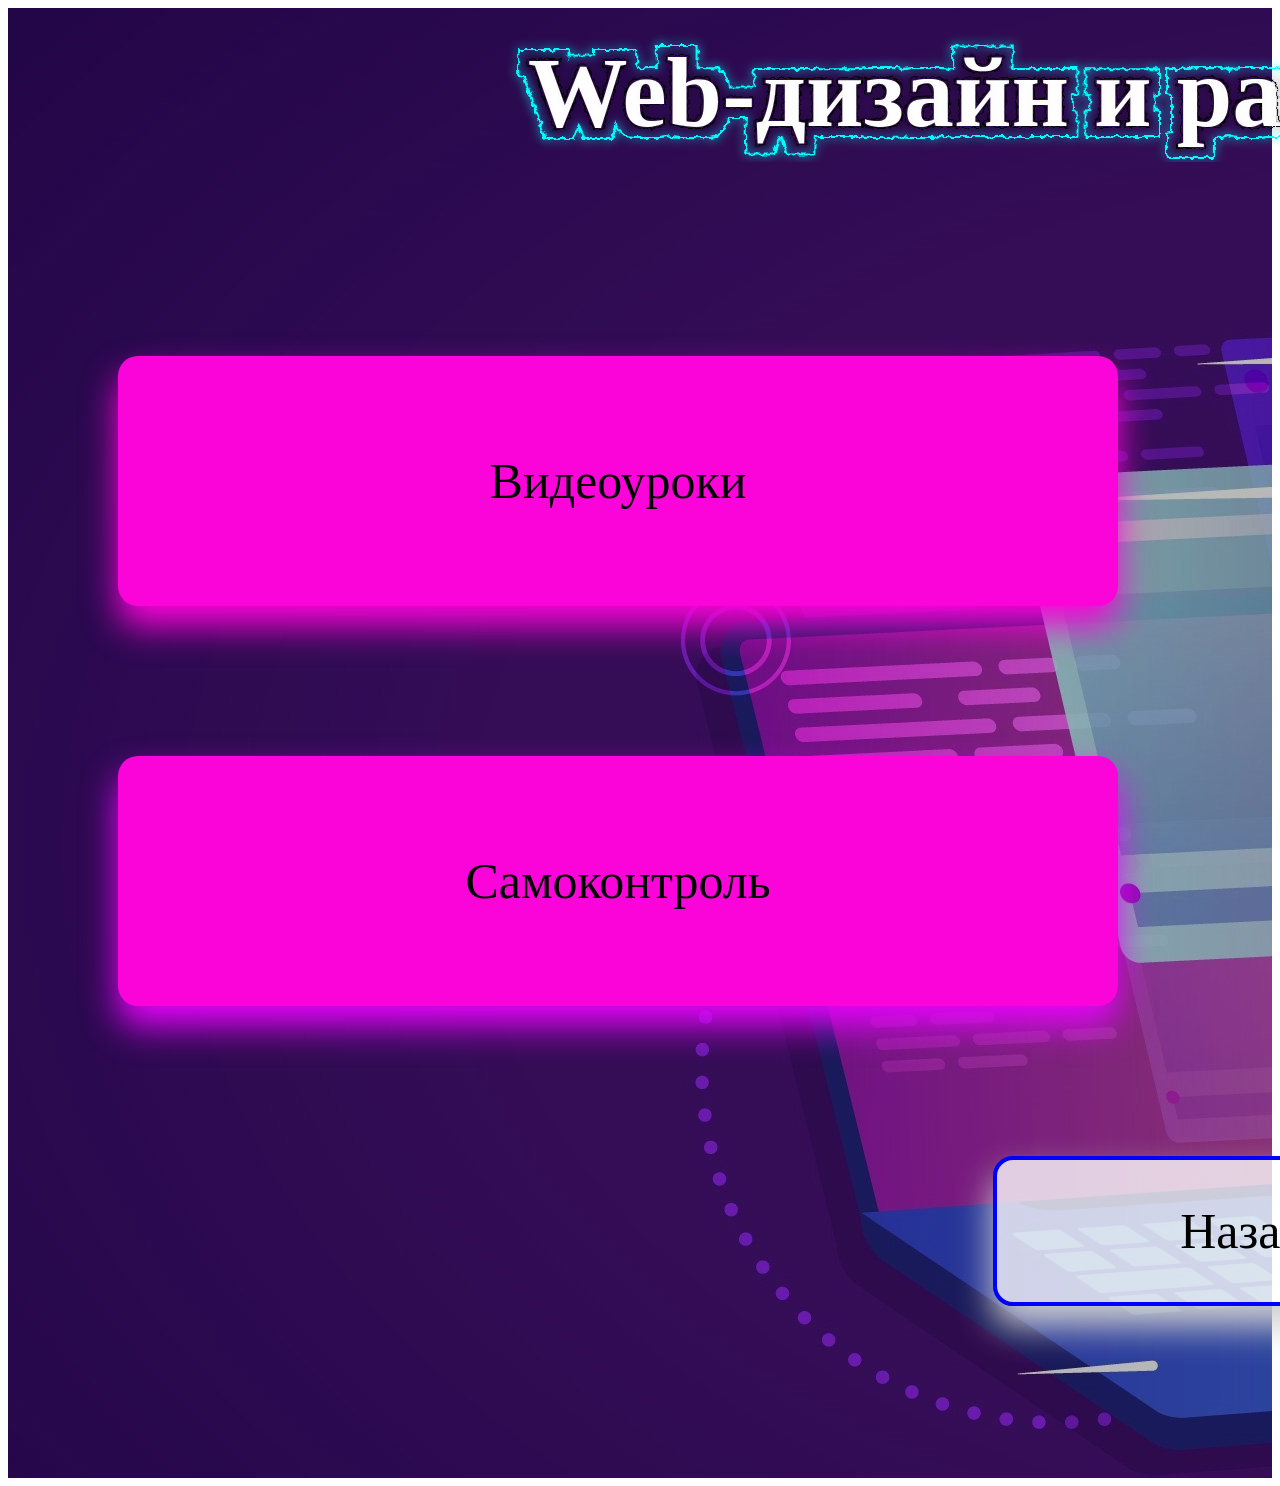
<file: test/src/web.html>
<!DOCTYPE html>
<html lang="en">
<head>
    <meta charset="UTF-8">
    <meta name="viewport" content="width=device-width, initial-scale=1.0">
    <title>Web-дизайн и разработка сайтов</title>
	<link rel="icon" href="../src/icons/icons.ico">
    <link rel="stylesheet" href="css/web.css">
    <link href="//maxcdn.bootstrapcdn.com/font-awesome/4.1.0/css/font-awesome.min.css" rel="stylesheet">
    
</head>
<body>
    <div class="bg-animation"> 
        <SECtion class="web">
            <div class="container">
                <div class="titleweb"> 
                    <svg xmlns="http://www.w3.org/2000/svg" xmlns:xlink="http://www.w3.org/1999/xlink" width="100%" height="100%">
                        <defs>
                            <text id="text" x="50%" y="50%" font-family="Voltaire" font-size="100px" font-weight="800" text-anchor="middle" alignment-baseline="middle">
                                Web-дизайн и разработка сайтов
                            </text>
                        </defs>
                        <filter id="glow">
                            <feGaussianBlur id="glowBlur" stdDeviation="3.5" result="coloredBlur"></feGaussianBlur>
                            <feMerge>
                                <feMergeNode in="coloredBlur"></feMergeNode>
                                <feMergeNode in="SourceGraphic"></feMergeNode>
                            </feMerge>
                        </filter>
                        <filter id="shock">
                            <feTurbulence type="fractalNoise" baseFrequency="0.2" numOctaves="1" seed="2" result="noise" id="noise">
                  <animate attributeType="XML" attributeName="seed" from="2" to="120" dur="12s" repeatCount="indefinite"></animate>
                </feTurbulence>
                            <feMorphology id="morph1" in="SourceGraphic" operator="dilate" radius="10" result="morph1"></feMorphology>
                            <feMorphology id="morph2" in="morph1" operator="dilate" radius="2" result="morph2"></feMorphology>
                            <feComposite operator="out" in="morph2" in2="morph1" result="strokeText"></feComposite>
                            <feDisplacementMap xChannelSelector="R" yChannelSelector="G" in="strokeText" in2="noise" result="displacementMap" color-interpolation-filters="sRGB" scale="10"></feDisplacementMap>
                            <feGaussianBlur stdDeviation="5" result="coloredBlur"></feGaussianBlur>
                            <feMerge>
                                <feMergeNode in="coloredBlur"></feMergeNode>
                                <feMergeNode in="displacementMap"></feMergeNode>
                            </feMerge>
                        </filter>
                  <filter id="shock2">
                            <feTurbulence type="fractalNoise" baseFrequency="0.2" numOctaves="1" seed="2" result="noise" id="noise">
                  <animate attributeType="XML" attributeName="seed" from="2" to="120" dur="10s" repeatCount="indefinite"></animate>
                </feTurbulence>
                            <feMorphology id="morph3" in="SourceGraphic" operator="dilate" radius="1" result="morph1"></feMorphology>
                            <feMorphology id="morph4" in="morph1" operator="dilate" radius="1" result="morph2"></feMorphology>
                            <feComposite operator="out" in="morph2" in2="morph1" result="strokeText"></feComposite>
                            <feDisplacementMap xChannelSelector="R" yChannelSelector="G" in="strokeText" in2="noise" result="displacementMap" color-interpolation-filters="sRGB" scale="10"></feDisplacementMap>
                            <feGaussianBlur stdDeviation="5" result="coloredBlur"></feGaussianBlur>
                            <feMerge>
                                <feMergeNode in="coloredBlur"></feMergeNode>
                                <feMergeNode in="displacementMap"></feMergeNode>
                            </feMerge>
                        </filter>
                    <use xlink:href="#text" id="textShock" x="2" y="2" filter="url(#shock)" stroke="0" stroke-width="1" fill="#00FFFF"></use>
                  <use xlink:href="#text" id="textShock" x="2" y="2" filter="url(#shock2)" stroke="0" stroke-width="1" fill="black"></use>
                    <use xlink:href="#text" id="textFill" x="0" y="0" fill="white"></use>
                    <use xlink:href="#text" id="textGlow" x="0" y="0" filter="url(#glow)" stroke="black" stroke-width="0.1" fill="transparent"></use>
                    </svg>
                </div>
                <div class="btnweb">
                    <div class="btn2">
                        <button class="video" onclick="location.href = '/src/videoweb.html'">Видеоуроки</button>
                        <button class="ctrl" onclick="location.href = '/src/webtest.html'">  Самоконтроль </button>
                    </div>
                    <div>
                        <button class="lit" onclick="location.href = '/src/litweb.html'">Литература</button>
                        <button class="pr"  onclick="location.href = '/src/pr.html'">Презентации</button> 
                        
                    </div>
                </div>
                <div><button class="close" onclick="location.href = '/src/index.html'">Назад</button></div>
        
            </div>
           </SECtion>
    </div>
</body>
</html>
</file>
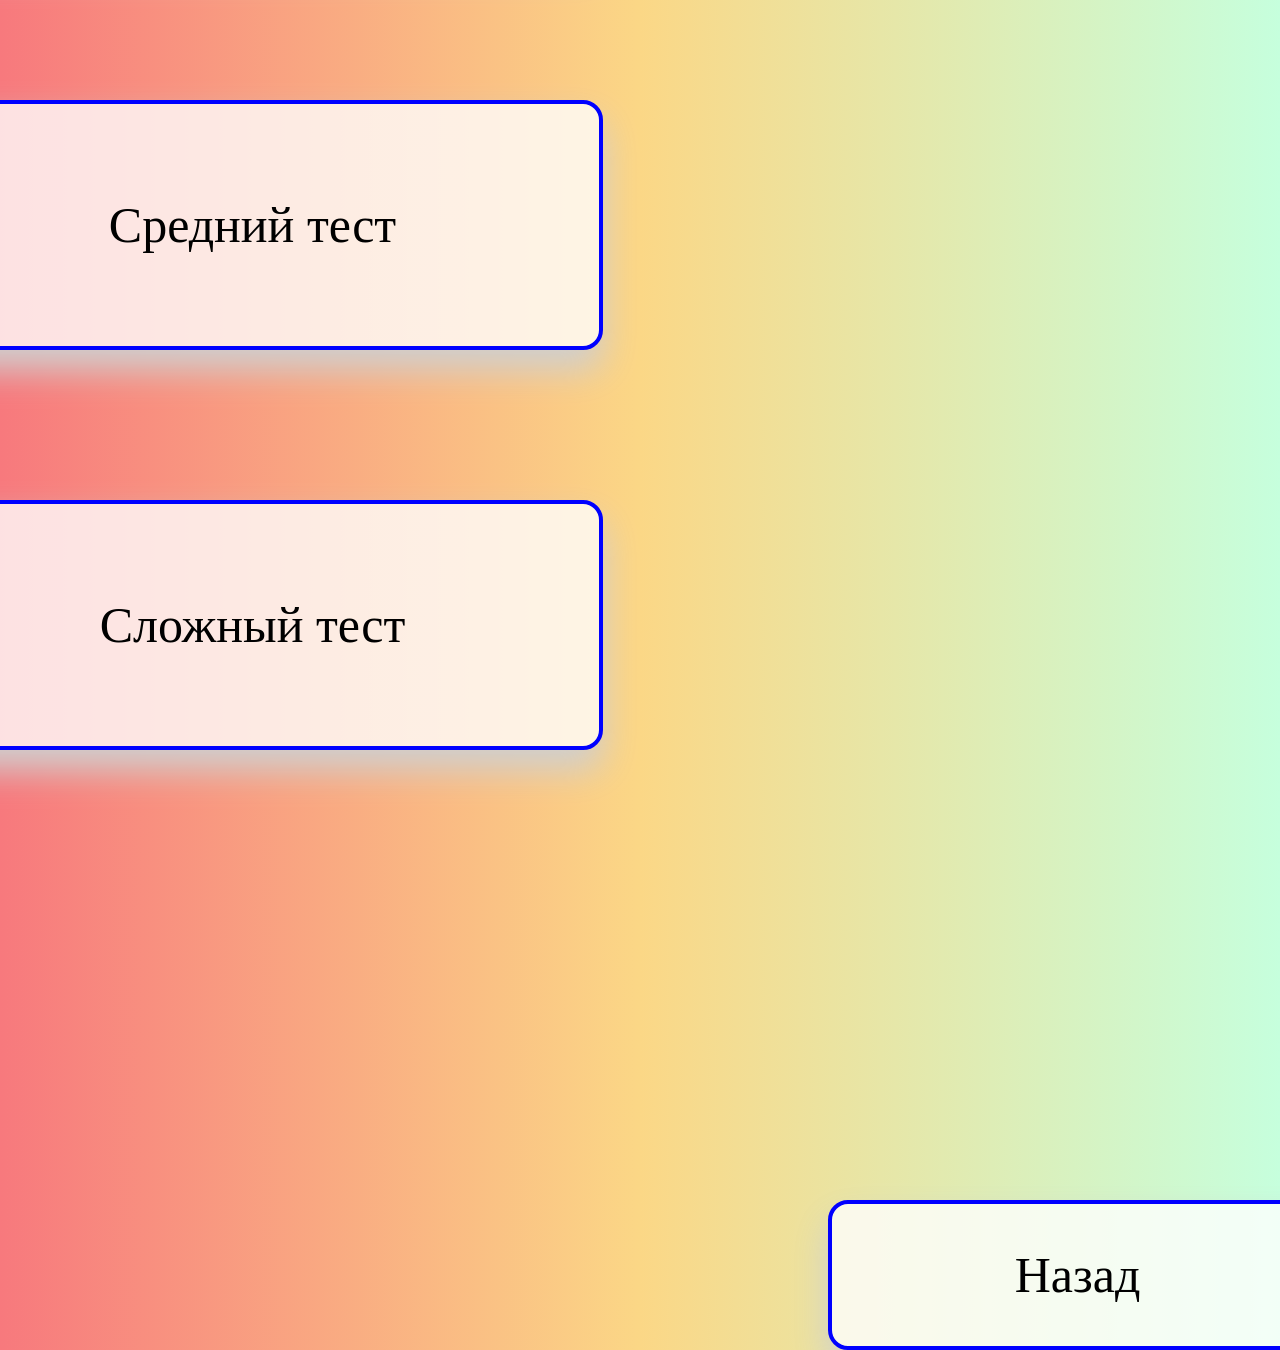
<file: test/src/webtest.html>
<!DOCTYPE html>
<html lang="en">
<head>
	<meta charset="UTF-8" />
	<meta http-equiv="X-UA-Compatible" content="IE=edge" />
	<meta name="viewport" content="width=device-width, initial-scale=1.0" />
	<title>Web-дизайн и разработка сайтов</title>
	<link rel="icon" href="../src/icons/icons.ico">
	<link rel="stylesheet" href="../src/css/webtest.css">
</head>
<body>
<div class="buttons">
	<button class="button1"onclick = "location.href ='/src/webtesteasy.html'">Легкий тест</button>
	<button class="button2"onclick = "location.href ='/src/webtestmedium.html'">Средний тест</button>
	<button class="button3"onclick = "location.href = '/src/webtesthard.html'">Сложный тест</button>
	<div><button class="close" onclick="location.href = '/src/web.html'">Назад</button></div>
</div>
</body>
</html>
</file>
<file: test/src/css/litweb.css>
@import url("https://fonts.googleapis.com/css2?family=Noto+Sans:wght@400;700&display=swap");

* {
	box-sizing: border-box;
	margin: 0;
	padding: 0;
	font-size: inherit;
}

body {
	font-family: "Noto Sans", sans-serif;
	font-size: 16px;
	/* https://cssgradient.io/gradient-backgrounds/ */
	background: #c6ffdd;
	background: linear-gradient( to right, #f7797d, #fbd786, #c6ffdd );
    display:flex;
    justify-content: center;
    align-items: center;
}

.text {
    display: inline-block;
    font-size: 3em;
	font-family: 'Alfa Slab One', cursive;
    position: relative;
	background-image: linear-gradient(to right, #000428, #004e92);
	-webkit-background-clip: text;
  	-webkit-text-fill-color: transparent;
    text-transform: uppercase;
	margin-right: 100px;
}

.button1{
    font-size: 50px;
    height: 125px;
    width: 400px;
    margin-right: 100px;
    margin-top: 100px;
    border: solid 4px blue;
    border-radius: 20px;
    box-shadow: 0 20px 35px 0 rgb(207, 207, 207);
    color:rgb(0, 0, 0);
    font-family: 'Alfa Slab One', cursive;
}

.button1:hover{
    font-family: 'Alfa Slab One', cursive;
    display: inline-block;
    color: rgb(2, 172, 2);
    height: 125px;
    text-transform: uppercase;
    animation: waviy 1s infinite;
    animation-delay: calc(.1s * var(--i));
    transform: translate(0,-3px);
    box-shadow: 0 20px 35px 0 rgb(207, 207, 207);
    font-size: 70px;
}
.buttons1 {
    margin-bottom: 10px;
}

.close{
    font-size: 50px;
    height: 150px;
    width: 500px;
    margin-right: 50px;
    margin-top: 150px;
    background-color: rgba(255, 255, 255, 0.781);
    border: solid 4px blue;
    border-radius: 20px;
    box-shadow: 0 20px 35px 0 rgb(207, 207, 207);
    color:rgb(0, 0, 0);
    font-family: 'Alfa Slab One', cursive;
}

.close:hover{
    font-family: 'Alfa Slab One', cursive;
    position: relative;
    display: inline-block;
    color: red;
    height: 150px;
    text-transform: uppercase;
    animation: waviy 1s infinite;
    animation-delay: calc(.1s * var(--i));
    transform: translate(0,-3px);
    box-shadow: 0 20px 35px 0 rgb(207, 207, 207);
    font-size: 100px;
    margin-bottom: 100px;
}
</file>
<file: test/src/css/mobile.css>
.container {
    width: 2500px;
    margin: 0 auto;
}

.bg-animation {
    height: 1450px;
    animation: bg-animation 25s ease-in-out infinite;
    padding: 10px 5px 50px 5px;
    text-align: center;
    background-image: url('../img/1675308050_top-fon-com-p-programmirovanie-fon-dlya-prezentatsii-157.jpg'); /* Фоновая картинка */
    background-repeat: no-repeat;
    border:none;
    margin:0;
    color: #337AB7;
    font-size: 34px;
    font-family: 'Roboto', sans-serif;
}
 @media (max-width: 1450px) {
    .bg-animation {
        padding: 10px 10px;
        font-size: 26px;
    }
}
@keyframes bg-animation {
    0% {
        background-size: 120%;
        background-position: 50% 50%
    }
    20% {
        background-size: 150%;
        background-position: 0 50%;
    }    
    40% {
        background-size: 110%;
        background-position: 20% 80%;
    }
    60% {
        background-size: 160%;
        background-position: 60% 10%;
    }
    80% {
        background-size: 120%;
        background-position: 40% 70%;
    }    
    100% {
        background-size: 120%;
        background-position: 50% 50%
    }
}

a {
    text-decoration: none;
    color:rgb(0, 0, 0);
}

.titleweb{
    margin-top: 100px;
    font-size: 125px;
    margin: 0 auto;
    margin-top: 10px;
   
}

.btnweb{
    display: flex;
    justify-content: space-around;
}

.video{
    font-size: 50px;
    height: 250px;
    width: 1000px;
    margin-right: 50px;
    margin-top: 200px;
    background-color: rgb(250, 4, 217);
    border: none;
    border-radius: 20px;
    box-shadow: 0 20px 35px 0 rgb(229, 4, 250);
    color:rgb(0, 0, 0);
    font-family: 'Alfa Slab One', cursive;
}
.video:hover{
    font-family: 'Alfa Slab One', cursive;
    position: relative;
    display: inline-block;
    color: #ffffff;
    height: 300px;
    text-transform: uppercase;
    animation: waviy 1s infinite;
    animation-delay: calc(.1s * var(--i));
    transform: translate(0,-3px);
    box-shadow: 0 40px 50px 0 rgb(229, 4, 250);
    font-size: 100px;

}

.ctrl{
    font-size: 50px;
    height: 250px;
    width: 1000px;
    margin-right: 50px;
    margin-top: 200px;
    background-color: rgb(250, 4, 217);
    border: none;
    border-radius: 20px;
    box-shadow: 0 20px 35px 0 rgb(229, 4, 250);
    color:rgb(0, 0, 0);
    font-family: 'Alfa Slab One', cursive;
   
}

.ctrl:hover{
    font-family: 'Alfa Slab One', cursive;
    position: relative;
    display: inline-block;
    color: #ffffff;
    height: 300px;
    text-transform: uppercase;
    animation: waviy 1s infinite;
    animation-delay: calc(.1s * var(--i));
    transform: translate(0,-3px);
    box-shadow: 0 40px 50px 0 rgb(229, 4, 250);
    font-size: 100px;

}

.pr{
    font-size: 50px;
    height: 250px;
    width: 1000px;
    margin-right: 50px;
    margin-top: 200px;
    background-color: rgb(250, 4, 217);
    border: none;
    border-radius: 20px;
    box-shadow: 0 20px 35px 0 rgb(229, 4, 250);
    color:rgb(0, 0, 0);
    font-family: 'Alfa Slab One', cursive;
}

.pr:hover{
    font-family: 'Alfa Slab One', cursive;
    position: relative;
    display: inline-block;
    color: #ffffff;
    height: 300px;
    text-transform: uppercase;
    animation: waviy 1s infinite;
    animation-delay: calc(.1s * var(--i));
    transform: translate(0,-3px);
    box-shadow: 0 40px 50px 0 rgb(229, 4, 250);
    font-size: 100px;

}

.lit{
    font-size: 50px;
    height: 250px;
    width: 1000px;
    margin-right: 50px;
    margin-top: 200px;
    background-color: rgb(250, 4, 217);
    border: none;
    border-radius: 20px;
    box-shadow: 0 20px 35px 0 rgb(229, 4, 250);
    color:rgb(0, 0, 0);
    font-family: 'Alfa Slab One', cursive;
}

.lit:hover{
    font-family: 'Alfa Slab One', cursive;
    position: relative;
    display: inline-block;
    color: #ffffff;
    height: 300px;
    text-transform: uppercase;
    animation: waviy 1s infinite;
    animation-delay: calc(.1s * var(--i));
    transform: translate(0,-3px);
    box-shadow: 0 40px 50px 0 rgb(229, 4, 250);
    font-size: 100px;
}

.close{
    font-size: 50px;
    height: 150px;
    width: 500px;
    margin-right: 50px;
    margin-top: 150px;
    background-color: rgba(255, 255, 255, 0.781);
    border: solid 4px blue;
    border-radius: 20px;
    box-shadow: 0 20px 35px 0 rgb(207, 207, 207);
    color:rgb(0, 0, 0);
    font-family: 'Alfa Slab One', cursive;
}

.close:hover{
    font-family: 'Alfa Slab One', cursive;
    position: relative;
    display: inline-block;
    color: red;
    height: 150px;
    text-transform: uppercase;
    animation: waviy 1s infinite;
    animation-delay: calc(.1s * var(--i));
    transform: translate(0,-3px);
    box-shadow: 0 20px 35px 0 rgb(207, 207, 207);
    font-size: 100px;
    margin-bottom: 100px;
}
</file>
<file: test/src/css/mobiletest.css>
@import url("https://fonts.googleapis.com/css2?family=Noto+Sans:wght@400;700&display=swap");

* {
	box-sizing: border-box;
	margin: 0;
	padding: 0;
	font-size: inherit;
}

body {
	font-family: "Noto Sans", sans-serif;
	font-size: 16px;

	/* https://cssgradient.io/gradient-backgrounds/ */
	background: #c6ffdd;
	background: linear-gradient( to right, #f7797d, #fbd786, #c6ffdd );

	display: flex;
	justify-content: center;
	align-items: center;
	height: 100vh;
}

.buttons { 
 color: aqua;
}

.button1{
    font-size: 50px;
    height: 250px;
    width: 700px;
    margin-right: 100px;
    margin-top: 150px;
    border: solid 4px blue;
    border-radius: 20px;
    box-shadow: 0 20px 35px 0 rgb(207, 207, 207);
    color:rgb(0, 0, 0);
    font-family: 'Alfa Slab One', cursive;
}

.button1:hover{
    font-family: 'Alfa Slab One', cursive;
    position: relative;
    display: inline-block;
    color: rgb(2, 172, 2);
    height: 350px;
    text-transform: uppercase;
    animation: waviy 1s infinite;
    animation-delay: calc(.1s * var(--i));
    transform: translate(0,-3px);
    box-shadow: 0 20px 35px 0 rgb(207, 207, 207);
    font-size: 100px;
    margin-bottom: 100px;
}

.button2{
    font-size: 50px;
    height: 250px;
    width: 700px;
    margin-right: 100px;
    margin-top: 150px;
    background-color: rgba(255, 255, 255, 0.781);
    border: solid 4px blue;
    border-radius: 20px;
    box-shadow: 0 20px 35px 0 rgb(207, 207, 207);
    color:rgb(0, 0, 0);
    font-family: 'Alfa Slab One', cursive;
}

.button2:hover{
    font-family: 'Alfa Slab One', cursive;
    position: relative;
    display: inline-block;
    color: rgb(230, 226, 15);
    height: 350px;
    text-transform: uppercase;
    animation: waviy 1s infinite;
    animation-delay: calc(.1s * var(--i));
    transform: translate(0,-3px);
    box-shadow: 0 20px 35px 0 rgb(207, 207, 207);
    font-size: 100px;
    margin-bottom: 100px;
}

.button3{
    font-size: 50px;
    height: 250px;
    width: 700px;
    margin-right: 50px;
    margin-top: 150px;
    background-color: rgba(255, 255, 255, 0.781);
    border: solid 4px blue;
    border-radius: 20px;
    box-shadow: 0 20px 35px 0 rgb(207, 207, 207);
    color:rgb(0, 0, 0);
    font-family: 'Alfa Slab One', cursive;
}

.button3:hover{
    font-family: 'Alfa Slab One', cursive;
    position: relative;
    display: inline-block;
    color: rgb(255, 102, 0);
    height: 350px;
    text-transform: uppercase;
    animation: waviy 1s infinite;
    animation-delay: calc(.1s * var(--i));
    transform: translate(0,-3px);
    box-shadow: 0 20px 35px 0 rgb(207, 207, 207);
    font-size: 100px;
    margin-bottom: 100px;
}

.close{
    font-size: 50px;
    height: 150px;
    width: 500px;
    margin-right: 50px;
    margin-left: 925px;
    margin-top: 450px;
    background-color: rgba(255, 255, 255, 0.781);
    border: solid 4px blue;
    border-radius: 20px;
    box-shadow: 0 20px 35px 0 rgb(207, 207, 207);
    color:rgb(0, 0, 0);
    font-family: 'Alfa Slab One', cursive;
}

.close:hover{
    font-family: 'Alfa Slab One', cursive;
    position: relative;
    display: inline-block;
    color: red;
    height: 150px;
    text-transform: uppercase;
    animation: waviy 1s infinite;
    animation-delay: calc(.1s * var(--i));
    transform: translate(0,-3px);
    box-shadow: 0 20px 35px 0 rgb(207, 207, 207);
    font-size: 100px;
    margin-bottom: 100px;
}
</file>
<file: test/src/css/videoweb.css>
@import url("https://fonts.googleapis.com/css2?family=Noto+Sans:wght@400;700&display=swap");

* {
	box-sizing: border-box;
	margin: 0;
	padding: 0;
	font-size: inherit;
}

body {
	font-family: "Noto Sans", sans-serif;
	font-size: 16px;

	/* https://cssgradient.io/gradient-backgrounds/ */
	background: #c6ffdd;
	background: linear-gradient( to right, #f7797d, #fbd786, #c6ffdd );
   display:flex;
   justify-content: center;
   align-items: center;


	
}

iframe {
    display: block;
    margin: 0 auto;
    width: 1150px;
    height: 600px;
    margin-bottom: 80px;
}
.video div {
    text-align: center;   
}

.text-video {
    display: block;
    margin-top: 50px;
    margin-bottom: 50px;
    font-size: 30px;
    font-family: 'Arial Black';
}

.close{
    font-size: 50px;
    height: 150px;
    width: 500px;
    margin-right: 50px;
    margin-top: 150px;
    background-color: rgba(255, 255, 255, 0.781);
    border: solid 4px blue;
    border-radius: 20px;
    box-shadow: 0 20px 35px 0 rgb(207, 207, 207);
    color:rgb(0, 0, 0);
    font-family: 'Alfa Slab One', cursive;
}

.close:hover{
    font-family: 'Alfa Slab One', cursive;
    position: relative;
    display: inline-block;
    color: red;
    height: 150px;
    text-transform: uppercase;
    animation: waviy 1s infinite;
    animation-delay: calc(.1s * var(--i));
    transform: translate(0,-3px);
    box-shadow: 0 20px 35px 0 rgb(207, 207, 207);
    font-size: 100px;
    margin-bottom: 100px;
}
</file>
<file: test/src/css/web.css>
.container {
    width: 2500px;
    margin: 0 auto;
}

.bg-animation {
    height: 1450px;
    animation: bg-animation 25s ease-in-out infinite;
    padding: 10px 5px 50px 5px;
    text-align: center;
    background-image: url('../img/1672554342_3-39.jpg'); /* Фоновая картинка */
    background-repeat: no-repeat;
    border:none;
    margin:0;
    color: #337AB7;
    font-size: 34px;
    font-family: 'Roboto', sans-serif;
}
 @media (max-width: 1450px) {
    .bg-animation {
        padding: 10px 10px;
        font-size: 26px;
    }
}
@keyframes bg-animation {
    0% {
        background-size: 120%;
        background-position: 50% 50%
    }
    20% {
        background-size: 150%;
        background-position: 0 50%;
    }    
    40% {
        background-size: 110%;
        background-position: 20% 80%;
    }
    60% {
        background-size: 160%;
        background-position: 60% 10%;
    }
    80% {
        background-size: 120%;
        background-position: 40% 70%;
    }    
    100% {
        background-size: 120%;
        background-position: 50% 50%
    }
}

.titleweb{
    margin-top: 100px;
    font-size: 125px;
    margin: 0 auto;
    margin-top: 10px;
   
}

.btnweb{
    display: flex;
    justify-content: space-around;
}

a {
    text-decoration: none;
    color:rgb(0, 0, 0);
}
.a:hover{
    color: #ffffff;
}

.video{
    font-size: 50px;
    height: 250px;
    width: 1000px;
    margin-right: 50px;
    margin-top: 150px;
    background-color:rgb(250, 4, 217); /* цвет кнопки */
    border: none;
    border-radius: 20px;
    box-shadow: 0 20px 35px 0  rgb(250, 4, 217);/* цвет подсветки */
    color:rgb(0, 0, 0);
    font-family: 'Alfa Slab One', cursive;
}
.video:hover{
    font-family: 'Alfa Slab One', cursive;
    position: relative;
    display: inline-block;
    color: #ffffff;
    height: 300px;
    text-transform: uppercase;
    animation: waviy 1s infinite;
    animation-delay: calc(.1s * var(--i));
    transform: translate(0,-3px);
    box-shadow: 0 40px 50px 0  rgb(250, 4, 217); 
    font-size: 100px;

}

.ctrl{
    font-size: 50px;
    height: 250px;
    width: 1000px;
    margin-right: 50px;
    margin-top: 150px;
    background-color: rgb(250, 4, 217); /* цвет кнопки */
    border: none;
    border-radius: 20px;
    box-shadow: 0 20px 35px 0 rgb(229, 4, 250); /* цвет подсветки */
    color:rgb(0, 0, 0);
    font-family: 'Alfa Slab One', cursive;
   
}

.ctrl:hover{
    font-family: 'Alfa Slab One', cursive;
    position: relative;
    display: inline-block;
    color: #ffffff;
    height: 300px;
    text-transform: uppercase;
    animation: waviy 1s infinite;
    animation-delay: calc(.1s * var(--i));
    transform: translate(0,-3px);
    box-shadow: 0 40px 50px 0 rgb(229, 4, 250);
    font-size: 100px;

}

.pr{
    font-size: 50px;
    height: 250px;
    width: 1000px;
    margin-right: 50px;
    margin-top: 150px;
    background-color: rgb(250, 4, 217);
    border: none;
    border-radius: 20px;
    box-shadow: 0 20px 35px 0 rgb(229, 4, 250);
    color:rgb(0, 0, 0);
    font-family: 'Alfa Slab One', cursive;
}

.pr:hover{
    font-family: 'Alfa Slab One', cursive;
    position: relative;
    display: inline-block;
    color: #ffffff;
    height: 300px;
    text-transform: uppercase;
    animation: waviy 1s infinite;
    animation-delay: calc(.1s * var(--i));
    transform: translate(0,-3px);
    box-shadow: 0 40px 50px 0 rgb(229, 4, 250);
    font-size: 100px;

}

.lit{
    font-size: 50px;
    height: 250px;
    width: 1000px;
    margin-right: 50px;
    margin-top: 150px;
    background-color: rgb(250, 4, 217);
    border: none;
    border-radius: 20px;
    box-shadow: 0 20px 35px 0 rgb(229, 4, 250);
    color:rgb(0, 0, 0);
    font-family: 'Alfa Slab One', cursive;
}

.lit:hover{
    font-family: 'Alfa Slab One', cursive;
    position: relative;
    display: inline-block;
    color: #ffffff;
    height: 300px;
    text-transform: uppercase;
    animation: waviy 1s infinite;
    animation-delay: calc(.1s * var(--i));
    transform: translate(0,-3px);
    box-shadow: 0 40px 50px 0 rgb(229, 4, 250);
    font-size: 100px;
    margin-bottom: 100px;
}

.close{
    font-size: 50px;
    height: 150px;
    width: 500px;
    margin-right: 50px;
    margin-top: 150px;
    background-color: rgba(255, 255, 255, 0.781);
    border: solid 4px blue;
    border-radius: 20px;
    box-shadow: 0 20px 35px 0 rgb(207, 207, 207);
    color:rgb(0, 0, 0);
    font-family: 'Alfa Slab One', cursive;
}

.close:hover{
    font-family: 'Alfa Slab One', cursive;
    position: relative;
    display: inline-block;
    color: red;
    height: 150px;
    text-transform: uppercase;
    animation: waviy 1s infinite;
    animation-delay: calc(.1s * var(--i));
    transform: translate(0,-3px);
    box-shadow: 0 20px 35px 0 rgb(207, 207, 207);
    font-size: 100px;
    margin-bottom: 100px;
}
</file>
<file: test/src/css/webtest.css>
@import url("https://fonts.googleapis.com/css2?family=Noto+Sans:wght@400;700&display=swap");

* {
	box-sizing: border-box;
	margin: 0;
	padding: 0;
	font-size: inherit;
}

body {
	font-family: "Noto Sans", sans-serif;
	font-size: 16px;

	/* https://cssgradient.io/gradient-backgrounds/ */
	background: #c6ffdd;
	background: linear-gradient( to right, #f7797d, #fbd786, #c6ffdd );

	display: flex;
	justify-content: center;
	align-items: center;
	height: 100vh;
}

.buttons { 
 color: aqua;
}

.button1{
    font-size: 50px;
    height: 250px;
    width: 700px;
    margin-right: 100px;
    margin-top: 150px;
    border: solid 4px blue;
    border-radius: 20px;
    box-shadow: 0 20px 35px 0 rgb(207, 207, 207);
    color:rgb(0, 0, 0);
    font-family: 'Alfa Slab One', cursive;
}

.button1:hover{
    font-family: 'Alfa Slab One', cursive;
    position: relative;
    display: inline-block;
    color: rgb(2, 172, 2);
    height: 350px;
    text-transform: uppercase;
    animation: waviy 1s infinite;
    animation-delay: calc(.1s * var(--i));
    transform: translate(0,-3px);
    box-shadow: 0 20px 35px 0 rgb(207, 207, 207);
    font-size: 100px;
    margin-bottom: 100px;
}

.button2{
    font-size: 50px;
    height: 250px;
    width: 700px;
    margin-right: 100px;
    margin-top: 150px;
    background-color: rgba(255, 255, 255, 0.781);
    border: solid 4px blue;
    border-radius: 20px;
    box-shadow: 0 20px 35px 0 rgb(207, 207, 207);
    color:rgb(0, 0, 0);
    font-family: 'Alfa Slab One', cursive;
}

.button2:hover{
    font-family: 'Alfa Slab One', cursive;
    position: relative;
    display: inline-block;
    color: rgb(230, 226, 15);
    height: 350px;
    text-transform: uppercase;
    animation: waviy 1s infinite;
    animation-delay: calc(.1s * var(--i));
    transform: translate(0,-3px);
    box-shadow: 0 20px 35px 0 rgb(207, 207, 207);
    font-size: 100px;
    margin-bottom: 100px;
}

.button3{
    font-size: 50px;
    height: 250px;
    width: 700px;
    margin-right: 50px;
    margin-top: 150px;
    background-color: rgba(255, 255, 255, 0.781);
    border: solid 4px blue;
    border-radius: 20px;
    box-shadow: 0 20px 35px 0 rgb(207, 207, 207);
    color:rgb(0, 0, 0);
    font-family: 'Alfa Slab One', cursive;
}

.button3:hover{
    font-family: 'Alfa Slab One', cursive;
    position: relative;
    display: inline-block;
    color: rgb(255, 102, 0);
    height: 350px;
    text-transform: uppercase;
    animation: waviy 1s infinite;
    animation-delay: calc(.1s * var(--i));
    transform: translate(0,-3px);
    box-shadow: 0 20px 35px 0 rgb(207, 207, 207);
    font-size: 100px;
    margin-bottom: 100px;
}

.close{
    font-size: 50px;
    height: 150px;
    width: 500px;
    margin-right: 50px;
    margin-left: 925px;
    margin-top: 450px;
    background-color: rgba(255, 255, 255, 0.781);
    border: solid 4px blue;
    border-radius: 20px;
    box-shadow: 0 20px 35px 0 rgb(207, 207, 207);
    color:rgb(0, 0, 0);
    font-family: 'Alfa Slab One', cursive;
}

.close:hover{
    font-family: 'Alfa Slab One', cursive;
    position: relative;
    display: inline-block;
    color: red;
    height: 150px;
    text-transform: uppercase;
    animation: waviy 1s infinite;
    animation-delay: calc(.1s * var(--i));
    transform: translate(0,-3px);
    box-shadow: 0 20px 35px 0 rgb(207, 207, 207);
    font-size: 100px;
    margin-bottom: 100px;
}
</file>
